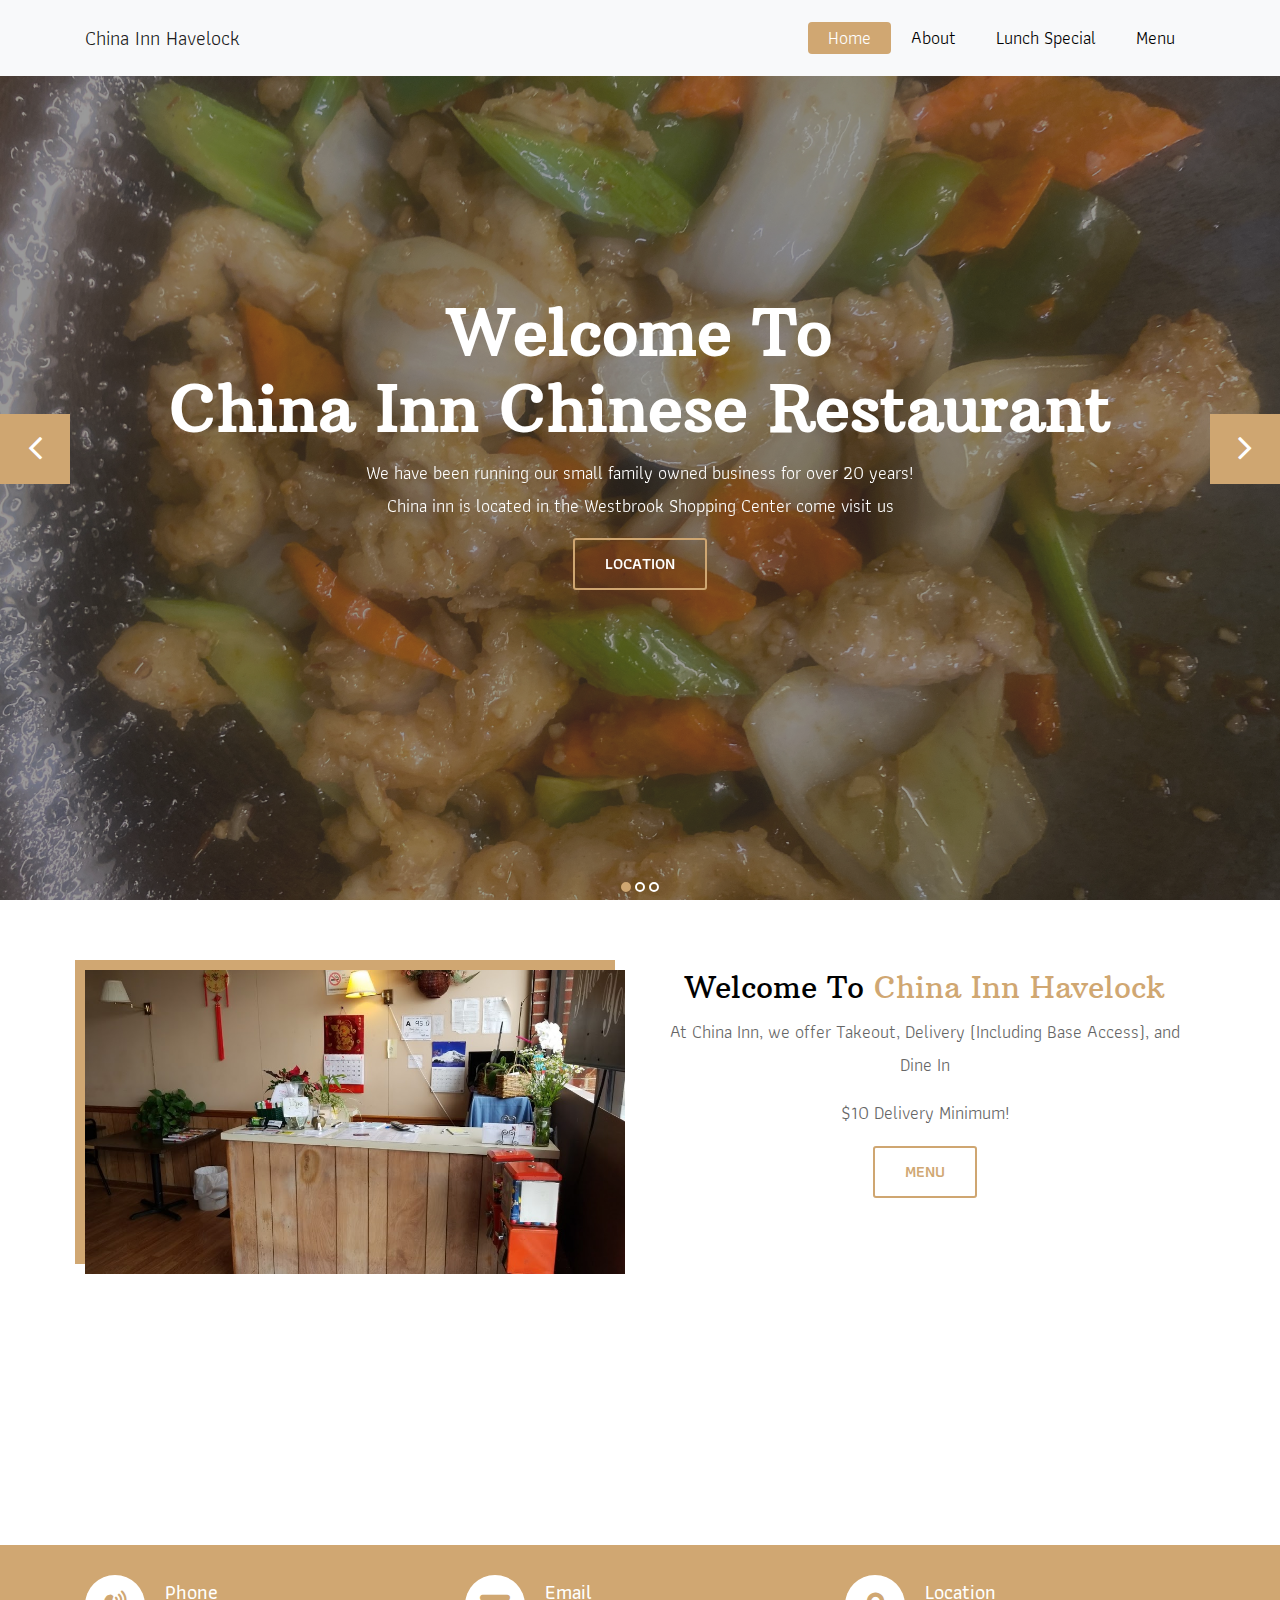
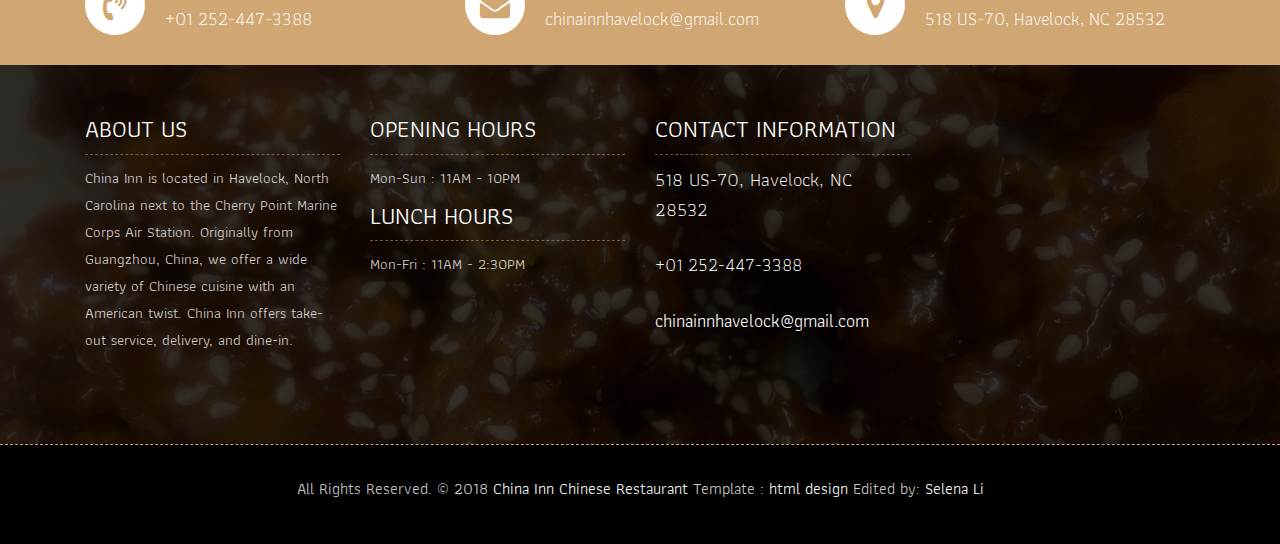
<file: chinainnrestaurant/index.html>
<!DOCTYPE html>
<html lang="en">
<!-- Basic -->

<head>
	<meta charset="utf-8">
	<meta http-equiv="X-UA-Compatible" content="IE=edge">

	<!-- Mobile Metas -->
	<meta name="viewport" content="width=device-width, initial-scale=1">

	<!-- Site Metas -->
	<title>China Inn Chinese Restaurant</title>
	<meta name="keywords" content="">
	<meta name="description" content="">
	<meta name="author" content="">

	<!-- Site Icons -->
	<link rel="shortcut icon" href="images/favicon.ico" type="image/x-icon">
	<link rel="apple-touch-icon" href="images/apple-touch-icon.png">

	<!-- Bootstrap CSS -->
	<link rel="stylesheet" href="css/bootstrap.min.css">
	<!-- Site CSS -->
	<link rel="stylesheet" href="css/style.css">
	<!-- Responsive CSS -->
	<link rel="stylesheet" href="css/responsive.css">
	<!-- Custom CSS -->
	<link rel="stylesheet" href="css/custom.css">

	<!--[if lt IE 9]>
      <script src="https://oss.maxcdn.com/libs/html5shiv/3.7.0/html5shiv.js"></script>
      <script src="https://oss.maxcdn.com/libs/respond.js/1.4.2/respond.min.js"></script>
    <![endif]-->

</head>

<body>
	<!-- Start header -->
	<header class="top-navbar">
		<nav class="navbar navbar-expand-lg navbar-light bg-light">
			<div class="container">
				<a class="navbar-brand" href="index.html">
					China Inn Havelock
				</a>
				<button class="navbar-toggler" type="button" data-toggle="collapse" data-target="#navbars-rs-food"
					aria-controls="navbars-rs-food" aria-expanded="false" aria-label="Toggle navigation">
					<span class="navbar-toggler-icon"></span>
				</button>
				<div class="collapse navbar-collapse" id="navbars-rs-food">
					<ul class="navbar-nav ml-auto">
						<li class="nav-item active"><a class="nav-link" href="index.html">Home</a></li>
						<li class="nav-item"><a class="nav-link" href="about.html">About</a></li>
						<li class="nav-item"><a class="nav-link" href="lunch.html">Lunch Special</a></li>
						<li class="nav-item"><a class="nav-link" href="menu.html">Menu</a></li>
					</ul>
				</div>
			</div>
		</nav>
	</header>
	<!-- End header -->

	<!-- Start slides -->
	<div id="slides" class="cover-slides">
		<ul class="slides-container">
			<li class="text-center">
				<img src="images/chickenveg.jpeg" alt="">
				<div class="container">
					<div class="row">
						<div class="col-md-12">
							<h1 class="m-b-20"><strong>Welcome To <br> China Inn Chinese Restaurant</strong></h1>
							<p class="m-b-40">We have been running our small family owned business for over 20
								years!<br>
								China inn is located in the Westbrook Shopping Center come visit us</p>
							<p><a class="btn btn-lg btn-circle btn-outline-new-white"
									href="https://goo.gl/maps/FxhSKPezm5AJtvyS7">Location</a></p>
						</div>
					</div>
				</div>
			</li>
			<li class="text-center">
				<img src="images/beefter.jpeg" alt="">
				<div class="container">
					<div class="row">
						<div class="col-md-12">
							<h1 class="m-b-20"><strong>Welcome To <br> China Inn Chinese Restaurant</strong></h1>
							<p class="m-b-40">We have been running our small family owned business for over 20
								years!<br>
								China inn is located in the Westbrook Shopping Center come visit us</p>
							<p><a class="btn btn-lg btn-circle btn-outline-new-white" href="contact.html">Contact</a>
							</p>
						</div>
					</div>
				</div>
			</li>
			<li class="text-center">
				<img src="images/szech.jpg" alt="">
				<div class="container">
					<div class="row">
						<div class="col-md-12">
							<h1 class="m-b-20"><strong>Welcome To <br> China Inn Chinese Restaurant</strong></h1>
							<p class="m-b-40">We have been running our small family owned business for over 20
								years!<br>
								China inn is located in the Westbrook Shopping Center come visit us</p>
							<p><a class="btn btn-lg btn-circle btn-outline-new-white" href="contact.html">Contact</a>
							</p>
						</div>
					</div>
				</div>
			</li>
		</ul>
		<div class="slides-navigation">
			<a href="#" class="next"><i class="fa fa-angle-right" aria-hidden="true"></i></a>
			<a href="#" class="prev"><i class="fa fa-angle-left" aria-hidden="true"></i></a>
		</div>
	</div>
	<!-- End slides -->

	<!-- Start About -->
	<div class="about-section-box">
		<div class="container">
			<div class="row">
				<div class="col-lg-6 col-md-6 col-sm-12">
					<img src="images/inside.jpg" alt="" class="img-fluid">
				</div>
				<div class="col-lg-6 col-md-6 col-sm-12 text-center">
					<div class="inner-column">
						<h1>Welcome To <span>China Inn Havelock</span></h1>
						<p>At China Inn, we offer Takeout, Delivery (Including Base Access), and Dine In</p>
						<p>$10 Delivery Minimum!</p>
						<a class="btn btn-lg btn-circle btn-outline-new-white" href="menu.html">Menu</a>
					</div>
				</div>
			</div>
		</div>
	</div>
	<!-- End About -->

	<!-- Start QT -->
	<div class="qt-box qt-background">
		<div class="container">
			<div class="row">
				<div class="col-md-8 ml-auto mr-auto text-left">

				</div>
			</div>
		</div>
	</div>
	<!-- End QT -->

	<!-- Start Contact info -->
	<div class="contact-imfo-box">
		<div class="container">
			<div class="row">
				<div class="col-md-4">
					<i class="fa fa-volume-control-phone"></i>
					<div class="overflow-hidden">
						<h4>Phone</h4>
						<p class="lead">
							+01 252-447-3388
						</p>
					</div>
				</div>
				<div class="col-md-4">
					<i class="fa fa-envelope"></i>
					<div class="overflow-hidden">
						<h4>Email</h4>
						<p class="lead">
							chinainnhavelock@gmail.com
						</p>
					</div>
				</div>
				<div class="col-md-4">
					<i class="fa fa-map-marker"></i>
					<div class="overflow-hidden">
						<h4>Location</h4>
						<p class="lead">
							518 US-70, Havelock, NC 28532
						</p>
					</div>
				</div>
			</div>
		</div>
	</div>
	<!-- End Contact info -->

	<!-- Start Footer -->
	<footer class="footer-area bg-f">
		<div class="container">
			<div class="row">
				<div class="col-lg-3 col-md-6">
					<h3>About Us</h3>
					<p>China Inn is located in Havelock, North Carolina next to the Cherry Point Marine Corps Air
						Station. Originally from Guangzhou, China, we offer a wide variety of Chinese cuisine with an
						American twist. China Inn offers take-out service, delivery, and dine-in.</p>
				</div>
				<div class="col-lg-3 col-md-6">
					<h3>Opening hours</h3>
					<p><span class="text-color">Mon-Sun :</span> 11AM - 10PM</p>
					<h3>Lunch hours</h3>
					<p><span class="text-color">Mon-Fri :</span> 11AM - 2:30PM</p>
				</div>
				<div class="col-lg-3 col-md-6">
					<h3>Contact information</h3>
					<p class="lead">518 US-70, Havelock, NC 28532</p>
					<p class="lead"><a href="#">+01 252-447-3388</a></p>
					<p><a href="#"> chinainnhavelock@gmail.com</a></p>
				</div>
				<div class="col-lg-3 col-md-6">
					<iframe
						src="https://www.google.com/maps/embed?pb=!1m18!1m12!1m3!1d3271.8321761749685!2d-76.93722688476211!3d34.910660880381116!2m3!1f0!2f0!3f0!3m2!1i1024!2i768!4f13.1!3m3!1m2!1s0x89a8c1eeabd92107%3A0x3b8f848b179dc266!2sChina%20Inn%20Chinese%20Restaurant!5e0!3m2!1sen!2sus!4v1595887601204!5m2!1sen!2sus"
						width="400" height="300" frameborder="0" style="border:0;" allowfullscreen=""
						aria-hidden="false" tabindex="0"></iframe>
				</div>
			</div>
		</div>

		<div class="copyright">
			<div class="container">
				<div class="row">
					<div class="col-lg-12">
						<p class="company-name">All Rights Reserved. &copy; 2018 <a href="#">China Inn Chinese
								Restaurant</a> Template :
							<a href="https://html.design/">html design</a> Edited by: <a
								href="https:github.com/selenali07">Selena Li</a></p>
					</div>
				</div>
			</div>
		</div>
	</footer>
	<!-- End Footer -->

	<a href="#" id="back-to-top" title="Back to top" style="display: none;">&uarr;</a>

	<!-- ALL JS FILES -->
	<script src="js/jquery-3.2.1.min.js"></script>
	<script src="js/popper.min.js"></script>
	<script src="js/bootstrap.min.js"></script>
	<!-- ALL PLUGINS -->
	<script src="js/jquery.superslides.min.js"></script>
	<script src="js/images-loded.min.js"></script>
	<script src="js/isotope.min.js"></script>
	<script src="js/baguetteBox.min.js"></script>
	<script src="js/form-validator.min.js"></script>
	<script src="js/contact-form-script.js"></script>
	<script src="js/custom.js"></script>
</body>

</html>
</file>
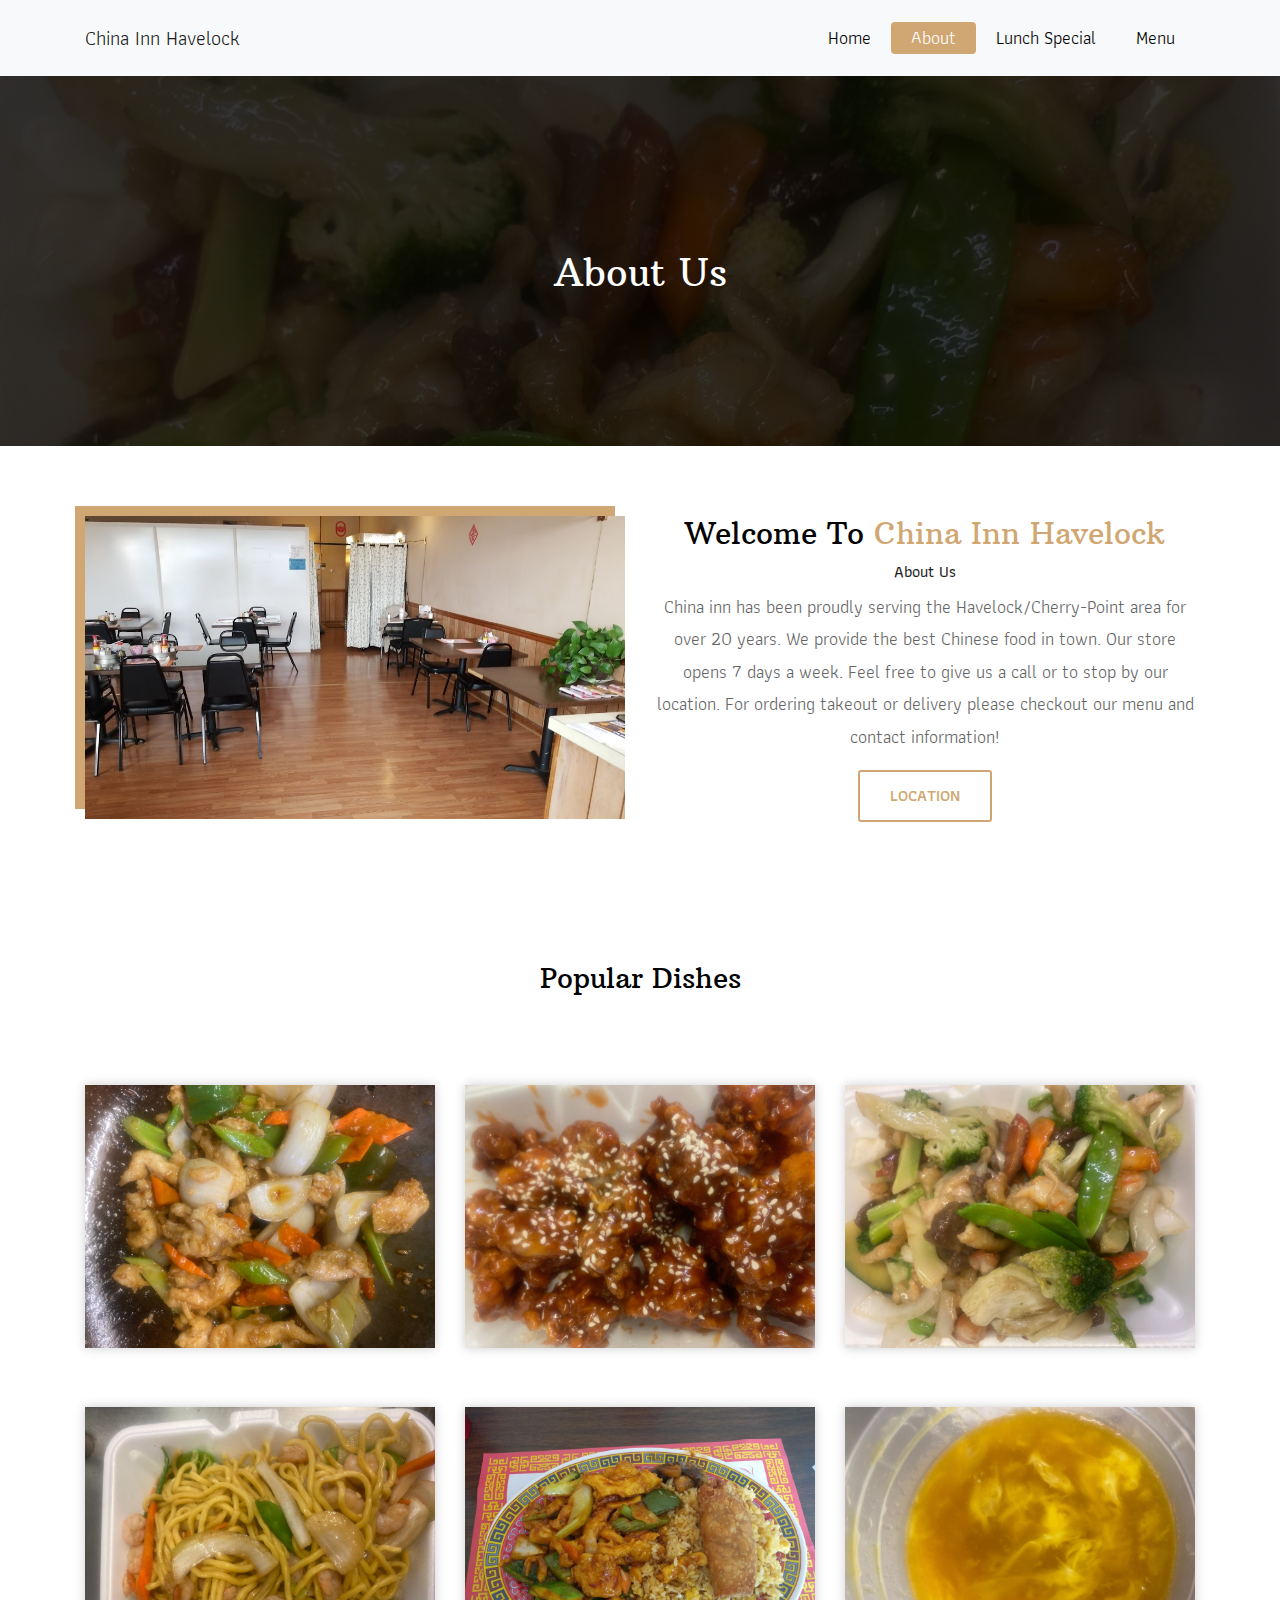
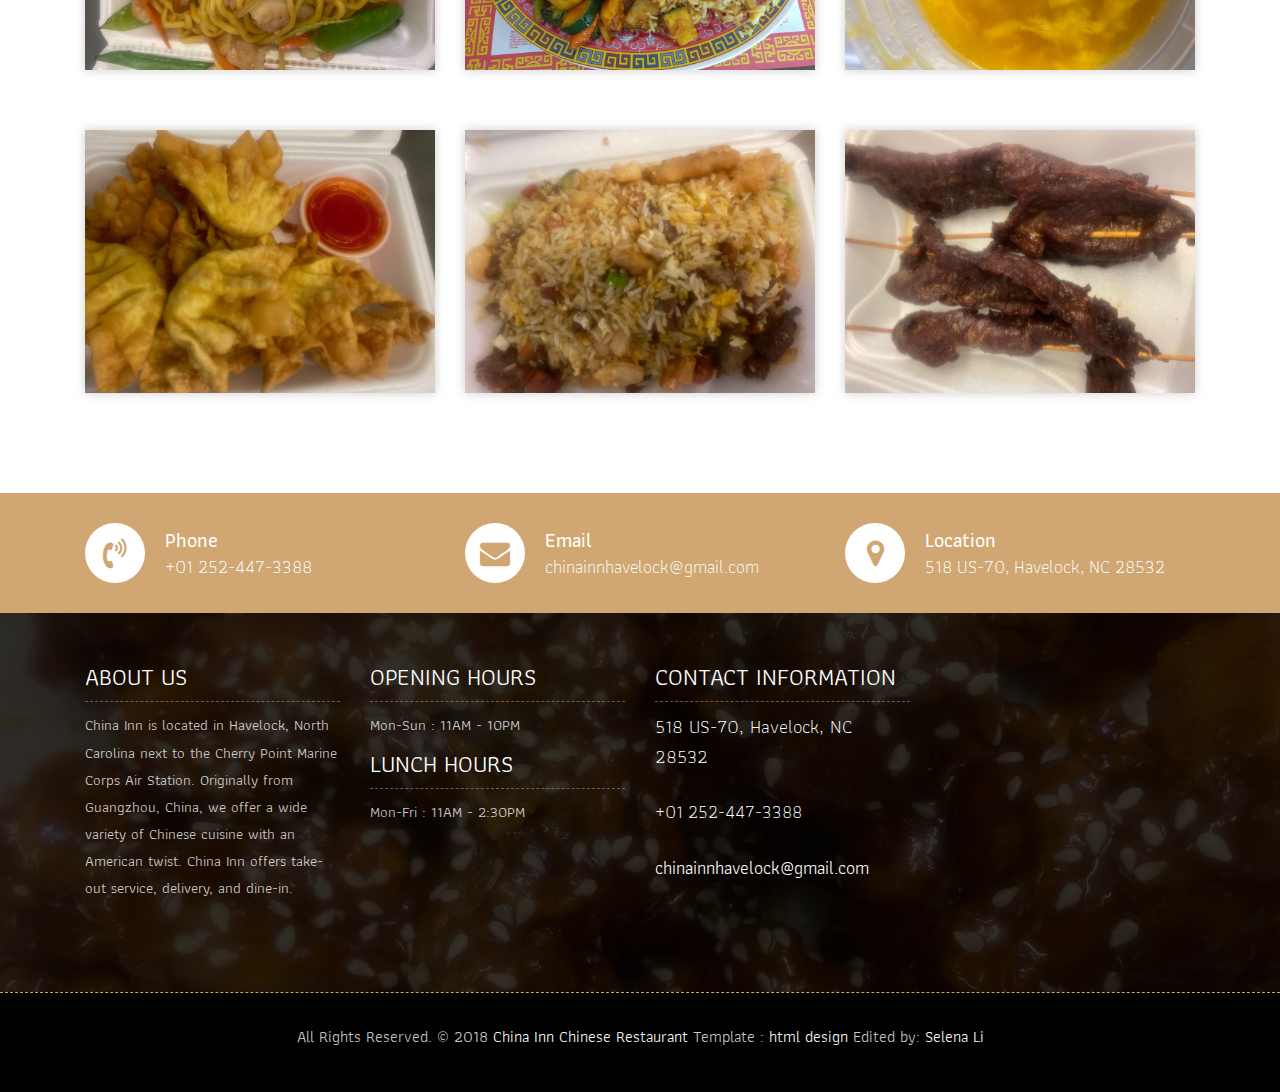
<file: chinainnrestaurant/about.html>
<!DOCTYPE html>
<html lang="en"><!-- Basic -->
<head>
	<meta charset="utf-8">
    <meta http-equiv="X-UA-Compatible" content="IE=edge">   
   
    <!-- Mobile Metas -->
    <meta name="viewport" content="width=device-width, initial-scale=1">
 
     <!-- Site Metas -->
	 <title>China Inn Chinese Restaurant</title>  
	 <meta name="keywords" content="">
    <meta name="description" content="">
    <meta name="author" content="">

    <!-- Site Icons -->
    <link rel="shortcut icon" href="images/favicon.ico" type="image/x-icon">
    <link rel="apple-touch-icon" href="images/apple-touch-icon.png">

    <!-- Bootstrap CSS -->
    <link rel="stylesheet" href="css/bootstrap.min.css">    
	<!-- Site CSS -->
    <link rel="stylesheet" href="css/style.css">    
    <!-- Responsive CSS -->
    <link rel="stylesheet" href="css/responsive.css">
    <!-- Custom CSS -->
    <link rel="stylesheet" href="css/custom.css">

    <!--[if lt IE 9]>
      <script src="https://oss.maxcdn.com/libs/html5shiv/3.7.0/html5shiv.js"></script>
      <script src="https://oss.maxcdn.com/libs/respond.js/1.4.2/respond.min.js"></script>
    <![endif]-->

</head>

<body>
	<!-- Start header -->
	<header class="top-navbar">
		<nav class="navbar navbar-expand-lg navbar-light bg-light">
			<div class="container">
				<a class="navbar-brand" href="index.html">
						China Inn Havelock
					</a>
				<button class="navbar-toggler" type="button" data-toggle="collapse" data-target="#navbars-rs-food" aria-controls="navbars-rs-food" aria-expanded="false" aria-label="Toggle navigation">
				  <span class="navbar-toggler-icon"></span>
				</button>
				<div class="collapse navbar-collapse" id="navbars-rs-food">
					<ul class="navbar-nav ml-auto">
						<li class="nav-item"><a class="nav-link" href="index.html">Home</a></li>
						<li class="nav-item active"><a class="nav-link" href="about.html">About</a></li>
						<li class="nav-item"><a class="nav-link" href="lunch.html">Lunch Special</a></li>
						<li class="nav-item"><a class="nav-link" href="menu.html">Menu</a></li>
					</ul>
				</div>
			</div>
		</nav>
	</header>
	<!-- End header -->
	
	<!-- Start header -->
	<div class="all-page-title page-breadcrumb">
		<div class="container text-center">
			<div class="row">
				<div class="col-lg-12">
					<h1>About Us</h1>
				</div>
			</div>
		</div>
	</div>
	<!-- End header -->
	
	<!-- Start About -->
	<div class="about-section-box">
		<div class="container">
			<div class="row">
				<div class="col-lg-6 col-md-6">
					<img src="images/chinainn.jpg" alt="" class="img-fluid">
				</div>
				<div class="col-lg-6 col-md-6 text-center">
					<div class="inner-column">
						<h1>Welcome To <span>China Inn Havelock</span></h1>
						<h4>About Us</h4>
						<p>China inn has been proudly serving the Havelock/Cherry-Point area for over 20 years. We provide the best Chinese food in town. Our store opens 7 days a week. Feel free to give us a call or to stop by our location. For ordering takeout or delivery please checkout our menu and contact information!</p>
						<a class="btn btn-lg btn-circle btn-outline-new-white" href="https://goo.gl/maps/FxhSKPezm5AJtvyS7">Location</a>
					</div>
				</div>
			</div>
		</div>
	</div>
	<!-- End About -->
	
	<!-- Start Menu -->
	<div class="menu-box">
		<div class="container">
			<div class="row">
				<div class="col-lg-12">
					<div class="heading-title text-center">
						<h2>Popular Dishes</h2>
					</div>
				</div>
			</div>
	
				
			<div class="row special-list">
				<div class="col-lg-4 col-md-6 special-grid drinks">
					<div class="gallery-single fix">
						<img src="images/chickenveg.jpeg" class="img-fluid" alt="Image">
						<div class="why-text">
							<h4>Chicken Vegetable</h4>
							<h5> $8.50</h5>
						</div>
					</div>
				</div>
				
				<div class="col-lg-4 col-md-6 special-grid drinks">
					<div class="gallery-single fix">
						<img src="images/seschick.jpeg" class="img-fluid" alt="Image">
						<div class="why-text">
							<h4>Sesame Chicken</h4>
							<h5> $8.50</h5>
						</div>
					</div>
				</div>
				
				<div class="col-lg-4 col-md-6 special-grid drinks">
					<div class="gallery-single fix">
						<img src="images/chopsuey.jpeg" class="img-fluid" alt="Image">
						<div class="why-text">
							<h4>House Special Chop Suey</h4>
							<h5> $8.95</h5>
						</div>
					</div>
				</div>
				
				<div class="col-lg-4 col-md-6 special-grid lunch">
					<div class="gallery-single fix">
						<img src="images/shrimplm.jpeg" class="img-fluid" alt="Image">
						<div class="why-text">
							<h4>Shrimp Lo Mein</h4>
							<h5> $8.50</h5>
						</div>
					</div>
				</div>
				
				<div class="col-lg-4 col-md-6 special-grid lunch">
					<div class="gallery-single fix">
						<img src="images/szech.jpg" class="img-fluid" alt="Image">
						<div class="why-text">
							<h4>Szechuan Chicken Combo</h4>
							<h5> $7.95</h5>
						</div>
					</div>
				</div>
				
				<div class="col-lg-4 col-md-6 special-grid lunch">
					<div class="gallery-single fix">
						<img src="images/edsoup.jpeg" class="img-fluid" alt="Image">
						<div class="why-text">
							<h4>Egg Drop Soup</h4>
							<h5> $2.25/3.95</h5>
						</div>
					</div>
				</div>
				
				<div class="col-lg-4 col-md-6 special-grid dinner">
					<div class="gallery-single fix">
						<img src="images/crabrag.jpeg" class="img-fluid" alt="Image">
						<div class="why-text">
							<h4>Crabmeat Rangoon</h4>
							<h5> $5.25</h5>
						</div>
					</div>
				</div>
				
				<div class="col-lg-4 col-md-6 special-grid dinner">
					<div class="gallery-single fix">
						<img src="images/fr.jpeg" class="img-fluid" alt="Image">
						<div class="why-text">
							<h4>House Special Fried Rice</h4>
							<h5> $5.50/$7.95</h5>
						</div>
					</div>
				</div>
				
				<div class="col-lg-4 col-md-6 special-grid dinner">
					<div class="gallery-single fix">
						<img src="images/beefter.jpeg" class="img-fluid" alt="Image">
						<div class="why-text">
							<h4>Beef Teriyaki</h4>
							<h5> $6.95</h5>
						</div>
					</div>
				</div>
				
			</div>
		</div>
	</div>
	<!-- End Menu -->

	<!-- Start Contact info -->
	<div class="contact-imfo-box">
			<div class="container">
				<div class="row">
					<div class="col-md-4">
						<i class="fa fa-volume-control-phone"></i>
						<div class="overflow-hidden">
							<h4>Phone</h4>
							<p class="lead">
								+01 252-447-3388
							</p>
						</div>
					</div>
					<div class="col-md-4">
						<i class="fa fa-envelope"></i>
						<div class="overflow-hidden">
							<h4>Email</h4>
							<p class="lead">
								chinainnhavelock@gmail.com
							</p>
						</div>
					</div>
					<div class="col-md-4">
						<i class="fa fa-map-marker"></i>
						<div class="overflow-hidden">
							<h4>Location</h4>
							<p class="lead">
								518 US-70, Havelock, NC 28532
							</p>
						</div>
					</div>
				</div>
			</div>
		</div>
		<!-- End Contact info -->
		
		<!-- Start Footer -->
		<footer class="footer-area bg-f">
			<div class="container">
				<div class="row">
					<div class="col-lg-3 col-md-6">
						<h3>About Us</h3>
						<p>China Inn is located in Havelock, North Carolina next to the Cherry Point Marine Corps Air Station. Originally from Guangzhou, China, we offer a wide variety of Chinese cuisine with an American twist. China Inn offers take-out service, delivery, and dine-in.</p>
					</div>
					<div class="col-lg-3 col-md-6">
						<h3>Opening hours</h3>
						<p><span class="text-color">Mon-Sun :</span> 11AM - 10PM</p>
						<h3>Lunch hours</h3>
						<p><span class="text-color">Mon-Fri :</span> 11AM - 2:30PM</p>
					</div>
					<div class="col-lg-3 col-md-6">
						<h3>Contact information</h3>
						<p class="lead">518 US-70, Havelock, NC 28532</p>
						<p class="lead"><a href="#">+01 252-447-3388</a></p>
						<p><a href="#"> chinainnhavelock@gmail.com</a></p>
					</div>
					<div class="col-lg-3 col-md-6">
							<iframe src="https://www.google.com/maps/embed?pb=!1m18!1m12!1m3!1d3271.8321761749685!2d-76.93722688476211!3d34.910660880381116!2m3!1f0!2f0!3f0!3m2!1i1024!2i768!4f13.1!3m3!1m2!1s0x89a8c1eeabd92107%3A0x3b8f848b179dc266!2sChina%20Inn%20Chinese%20Restaurant!5e0!3m2!1sen!2sus!4v1595887601204!5m2!1sen!2sus" width="400" height="300" frameborder="0" style="border:0;" allowfullscreen="" aria-hidden="false" tabindex="0"></iframe>
					</div>
				</div>
			</div>
			
			<div class="copyright">
				<div class="container">
					<div class="row">
						<div class="col-lg-12">
							<p class="company-name">All Rights Reserved. &copy; 2018 <a href="#">China Inn Chinese Restaurant</a> Template : 
						<a href="https://html.design/">html design</a> Edited by: <a href="https:github.com/selenali07">Selena Li</a></p>
						</div>
					</div>
				</div>
			</div>
		</footer>
	<!-- End Footer -->
	
	<a href="#" id="back-to-top" title="Back to top" style="display: none;">&uarr;</a>

	<!-- ALL JS FILES -->
	<script src="js/jquery-3.2.1.min.js"></script>
	<script src="js/popper.min.js"></script>
	<script src="js/bootstrap.min.js"></script>
    <!-- ALL PLUGINS -->
	<script src="js/jquery.superslides.min.js"></script>
	<script src="js/images-loded.min.js"></script>
	<script src="js/isotope.min.js"></script>
	<script src="js/baguetteBox.min.js"></script>
	<script src="js/form-validator.min.js"></script>
    <script src="js/contact-form-script.js"></script>
    <script src="js/custom.js"></script>
</body>
</html>
</file>
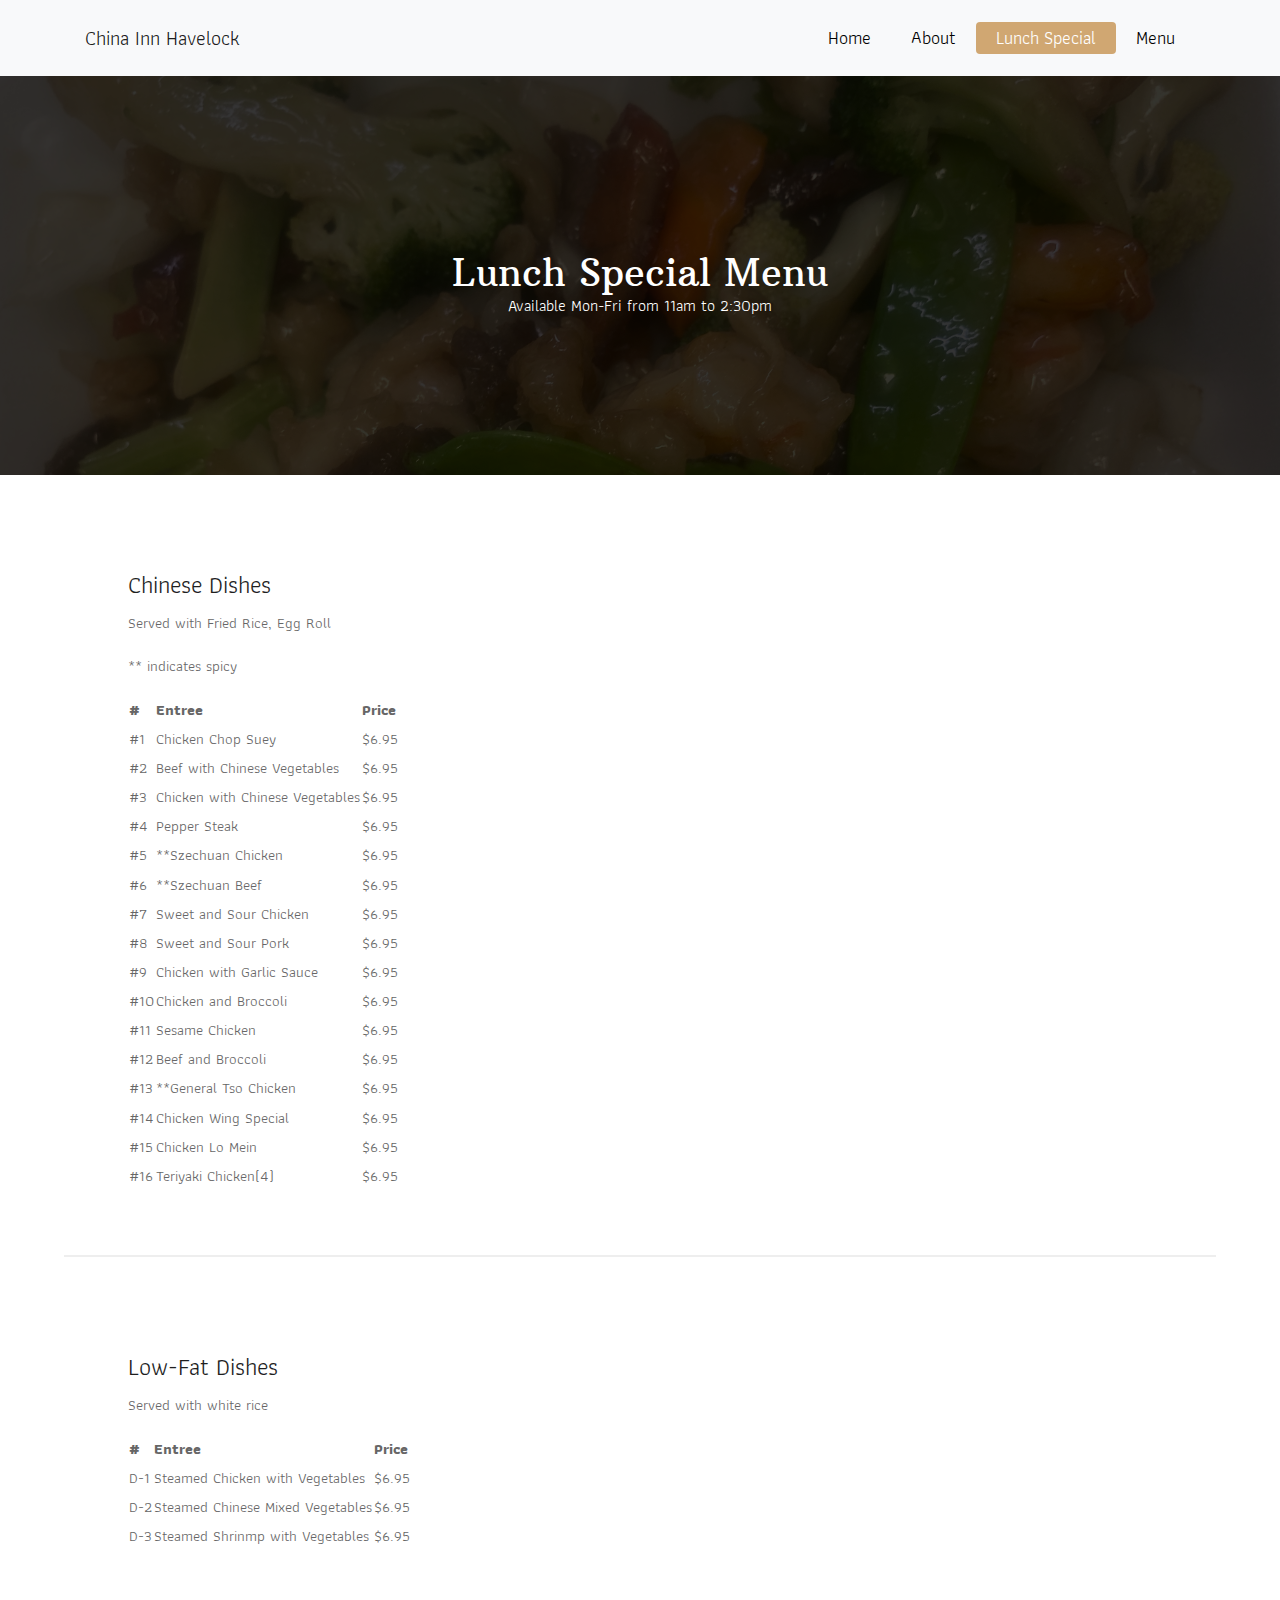
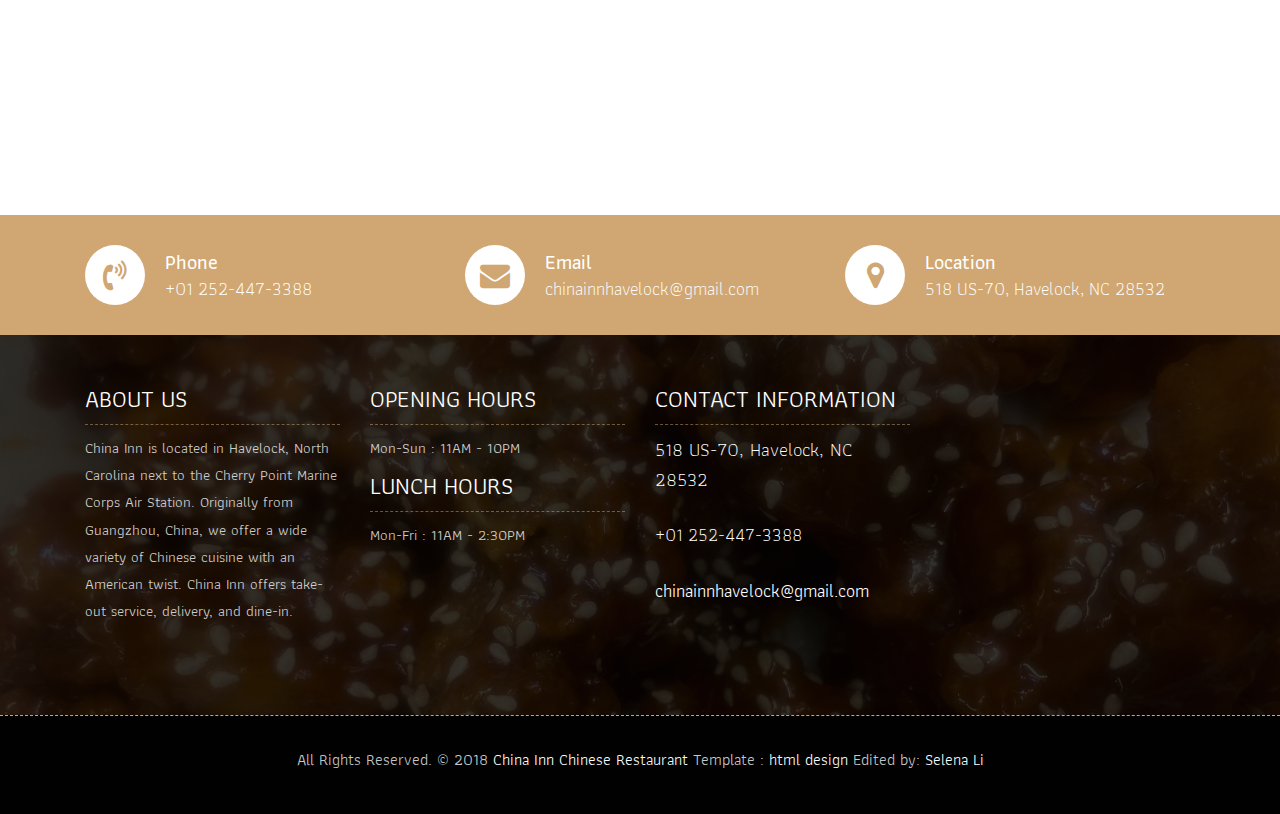
<file: chinainnrestaurant/lunch.html>
<!DOCTYPE html>
<html lang="en">
<!-- Basic -->

<head>
	<meta charset="utf-8">
	<meta http-equiv="X-UA-Compatible" content="IE=edge">

	<!-- Mobile Metas -->
	<meta name="viewport" content="width=device-width, initial-scale=1">

	<!-- Site Metas -->
    <title>China Inn Chinese Resturaunt</title>  
	<meta name="keywords" content="">
	<meta name="description" content="">
	<meta name="author" content="">

	<!-- Site Icons -->
	<link rel="shortcut icon" href="images/favicon.ico" type="image/x-icon">
	<link rel="apple-touch-icon" href="images/apple-touch-icon.png">

	<!-- Bootstrap CSS -->
	<link rel="stylesheet" href="css/bootstrap.min.css">
	<!-- Site CSS -->
	<link rel="stylesheet" href="css/style.css">
	<!-- Responsive CSS -->
	<link rel="stylesheet" href="css/responsive.css">
	<!-- Custom CSS -->
	<link rel="stylesheet" href="css/custom.css">

	<!--[if lt IE 9]>
      <script src="https://oss.maxcdn.com/libs/html5shiv/3.7.0/html5shiv.js"></script>
      <script src="https://oss.maxcdn.com/libs/respond.js/1.4.2/respond.min.js"></script>
    <![endif]-->

</head>

<body>
	<!-- Start header -->
	<header class="top-navbar">
		<nav class="navbar navbar-expand-lg navbar-light bg-light">
			<div class="container">
				<a class="navbar-brand" href="index.html">
					China Inn Havelock
				</a>
				<button class="navbar-toggler" type="button" data-toggle="collapse" data-target="#navbars-rs-food"
					aria-controls="navbars-rs-food" aria-expanded="false" aria-label="Toggle navigation">
					<span class="navbar-toggler-icon"></span>
				</button>
				<div class="collapse navbar-collapse" id="navbars-rs-food">
					<ul class="navbar-nav ml-auto">
						<li class="nav-item"><a class="nav-link" href="index.html">Home</a></li>
						<li class="nav-item"><a class="nav-link" href="about.html">About</a></li>
						<li class="nav-item active"><a class="nav-link" href="lunch.html">Lunch Special</a></li>
						<li class="nav-item"><a class="nav-link" href="menu.html">Menu</a></li>
					</ul>
				</div>
			</div>
		</nav>
	</header>
	<!-- End header -->

	<!-- Start All Pages -->
	<div class="all-page-title page-breadcrumb">
		<div class="container text-center">
			<div class="row">
				<div class="col-lg-12">
					<h1>Lunch Special Menu</h1>
					<h4>Available Mon-Fri from 11am to 2:30pm</h4>
				</div>
			</div>
		</div>
	</div>
	<!-- End All Pages -->

	<!-- Start Menu -->
	<div id="main">

		<!-- Post -->
		<section class="post">
			<div class="table-wrapper">
				<h1>Chinese Dishes</h1>
				<p>Served with Fried Rice, Egg Roll</p>
				<table>
					<thead>
						<tr>
							<th>#</th>
							<th>Entree</th>
							<th>Price</th>
						</tr>
					</thead>
					<tbody>
						<tr>
							<td>#1</td>
							<td> Chicken Chop Suey
							</td>
							<td> $6.95
							</td>
						</tr>
						<tr>
							<td>
								#2
							</td>
							<td>Beef with Chinese Vegetables</td>
							<td>$6.95</td>
						</tr>
						<tr>
							<td>#3</td>
							<td>
								Chicken with Chinese Vegetables
							</td>
							<td>$6.95</td>
						</tr>
						<tr>
							<td>#4</td>
							<td>
								Pepper Steak
							</td>
							<td>$6.95</td>
						</tr>
						<tr>
							<td>#5</td>
							<td>
								**Szechuan Chicken
							</td>
							<td>$6.95</td>
						</tr>
						<tr>
							<td>#6</td>
							<td>
								**Szechuan Beef
							</td>
							<td>$6.95</td>
						</tr>
						<tr>
							<td>#7</td>
							<td>
								Sweet and Sour Chicken
							</td>
							<td>$6.95</td>
						</tr>
						<tr>
							<td>#8</td>
							<td>
								Sweet and Sour Pork
							</td>
							<td>$6.95</td>
						</tr>
						<tr>
							<td>#9</td>
							<td>
								Chicken with Garlic Sauce
							</td>
							<td>$6.95</td>
						</tr>
						<tr>
							<td>#10</td>
							<td>
								Chicken and Broccoli
							</td>
							<td>$6.95</td>
						</tr>
						<tr>
							<td>#11</td>
							<td>
								Sesame Chicken
							</td>
							<td>$6.95</td>
						</tr>
						<tr>
							<td>#12</td>
							<td>
								Beef and Broccoli
							</td>
							<td>$6.95</td>
						</tr>
						<tr>
							<td>#13</td>
							<td>
								**General Tso Chicken
							</td>
							<td>$6.95</td>
						</tr>
						<tr>
							<td>#14</td>
							<td>
								Chicken Wing Special
							</td>
							<td>$6.95</td>
						</tr>
						<tr>
							<td>#15</td>
							<td>
								Chicken Lo Mein
							</td>
							<td>$6.95</td>
						</tr>
						<tr>
							<td>#16</td>
							<td>
								Teriyaki Chicken(4)
							</td>
							<td>$6.95</td>
						</tr>
					</tbody>
					<p>** indicates spicy</p>
				</table>
			</div>
		</section>
		<section class="post">
				<div class="table-wrapper">
					<h1>Low-Fat Dishes</h1>
					<p>Served with white rice</p>
					<table>
						<thead>
								<tr>
										<th>#</th>
										<th>Entree</th>
										<th>Price</th>
									</tr>
								</thead>
								<tbody>
									<tr>
										<td>D-1</td>
										<td> Steamed Chicken with Vegetables
										</td>
										<td> $6.95
										</td>
									</tr>
									<tr>
										<td>
											D-2
										</td>
										<td>Steamed Chinese Mixed Vegetables</td>
										<td>$6.95</td>
									</tr>
									<tr>
										<td>D-3</td>
										<td>
											Steamed Shrinmp with Vegetables
										</td>
										<td>$6.95</td>
									</tr>
							</thead>
							</table>
							</div>
							</section>

	</div>
	<!-- End Menu -->

	<!-- Start QT -->
	<div class="qt-box qt-background">
		<div class="container">
			<div class="row">

			</div>
		</div>
	</div>
	<!-- End QT -->

	<!-- Start Contact info -->
	<div class="contact-imfo-box">
		<div class="container">
			<div class="row">
				<div class="col-md-4">
					<i class="fa fa-volume-control-phone"></i>
					<div class="overflow-hidden">
						<h4>Phone</h4>
						<p class="lead">
							+01 252-447-3388
						</p>
					</div>
				</div>
				<div class="col-md-4">
					<i class="fa fa-envelope"></i>
					<div class="overflow-hidden">
						<h4>Email</h4>
						<p class="lead">
							chinainnhavelock@gmail.com
						</p>
					</div>
				</div>
				<div class="col-md-4">
					<i class="fa fa-map-marker"></i>
					<div class="overflow-hidden">
						<h4>Location</h4>
						<p class="lead">
							518 US-70, Havelock, NC 28532
						</p>
					</div>
				</div>
			</div>
		</div>
	</div>
	<!-- End Contact info -->

	<!-- Start Footer -->
	<footer class="footer-area bg-f">
		<div class="container">
			<div class="row">
				<div class="col-lg-3 col-md-6">
					<h3>About Us</h3>
					<p>China Inn is located in Havelock, North Carolina next to the Cherry Point Marine Corps Air Station. Originally from Guangzhou, China, we offer a wide variety of Chinese cuisine with an American twist. China Inn offers take-out service, delivery, and dine-in.</p>
				</div>
				<div class="col-lg-3 col-md-6">
					<h3>Opening hours</h3>
					<p><span class="text-color">Mon-Sun :</span> 11AM - 10PM</p>
					<h3>Lunch hours</h3>
					<p><span class="text-color">Mon-Fri :</span> 11AM - 2:30PM</p>
				</div>
				<div class="col-lg-3 col-md-6">
					<h3>Contact information</h3>
					<p class="lead">518 US-70, Havelock, NC 28532</p>
					<p class="lead"><a href="#">+01 252-447-3388</a></p>
					<p><a href="#"> chinainnhavelock@gmail.com</a></p>
				</div>
				<div class="col-lg-3 col-md-6">
					<iframe
						src="https://www.google.com/maps/embed?pb=!1m18!1m12!1m3!1d3271.8321761749685!2d-76.93722688476211!3d34.910660880381116!2m3!1f0!2f0!3f0!3m2!1i1024!2i768!4f13.1!3m3!1m2!1s0x89a8c1eeabd92107%3A0x3b8f848b179dc266!2sChina%20Inn%20Chinese%20Restaurant!5e0!3m2!1sen!2sus!4v1595887601204!5m2!1sen!2sus"
						width="400" height="300" frameborder="0" style="border:0;" allowfullscreen=""
						aria-hidden="false" tabindex="0"></iframe>
				</div>
			</div>
		</div>

		<div class="copyright">
			<div class="container">
				<div class="row">
					<div class="col-lg-12">
						<p class="company-name">All Rights Reserved. &copy; 2018 <a href="#">China Inn Chinese
								Restaurant</a> Template :
							<a href="https://html.design/">html design</a> Edited by: <a
								href="https:github.com/selenali07">Selena Li</a></p>
					</div>
				</div>
			</div>
		</div>
	</footer>
	<!-- End Footer -->

	<a href="#" id="back-to-top" title="Back to top" style="display: none;">&uarr;</a>

	<!-- ALL JS FILES -->
	<script src="js/jquery-3.2.1.min.js"></script>
	<script src="js/popper.min.js"></script>
	<script src="js/bootstrap.min.js"></script>
	<!-- ALL PLUGINS -->
	<script src="js/jquery.superslides.min.js"></script>
	<script src="js/images-loded.min.js"></script>
	<script src="js/isotope.min.js"></script>
	<script src="js/baguetteBox.min.js"></script>
	<script src="js/form-validator.min.js"></script>
	<script src="js/contact-form-script.js"></script>
	<script src="js/custom.js"></script>
</body>

</html>
</file>
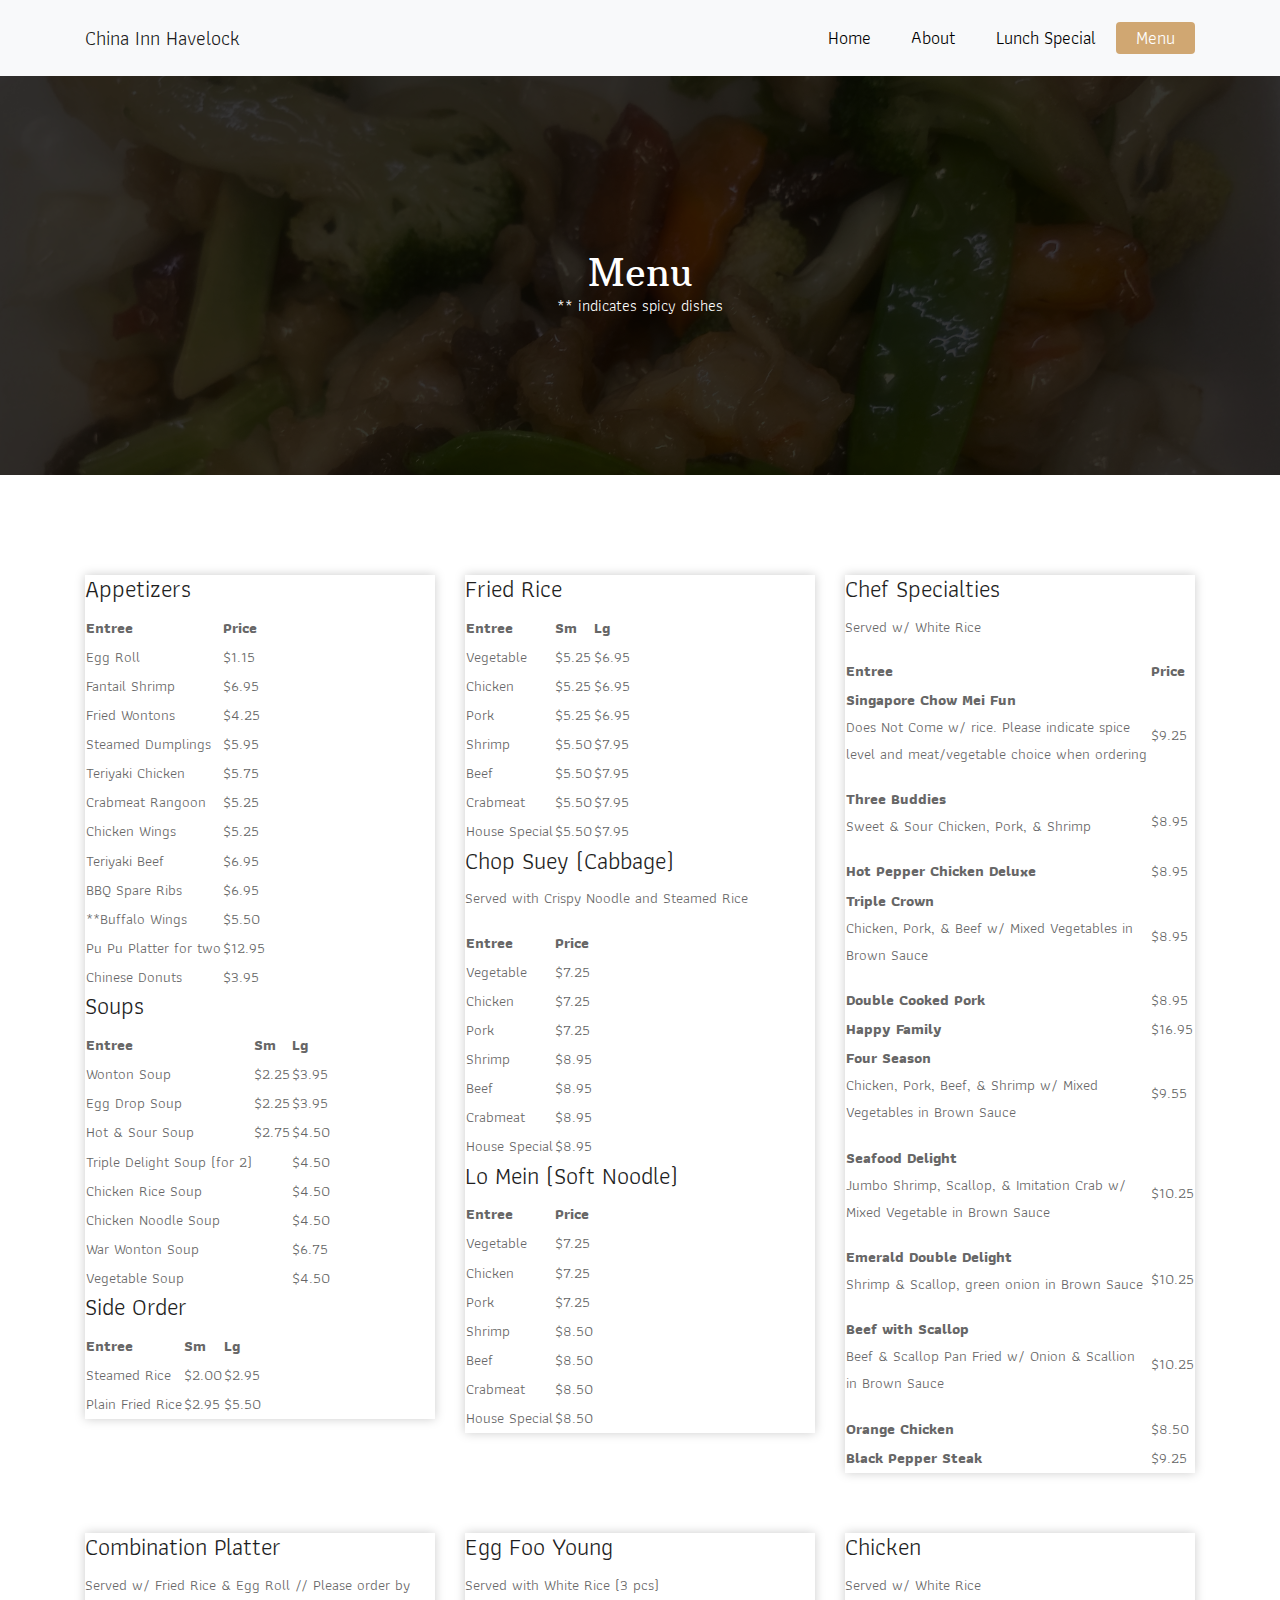
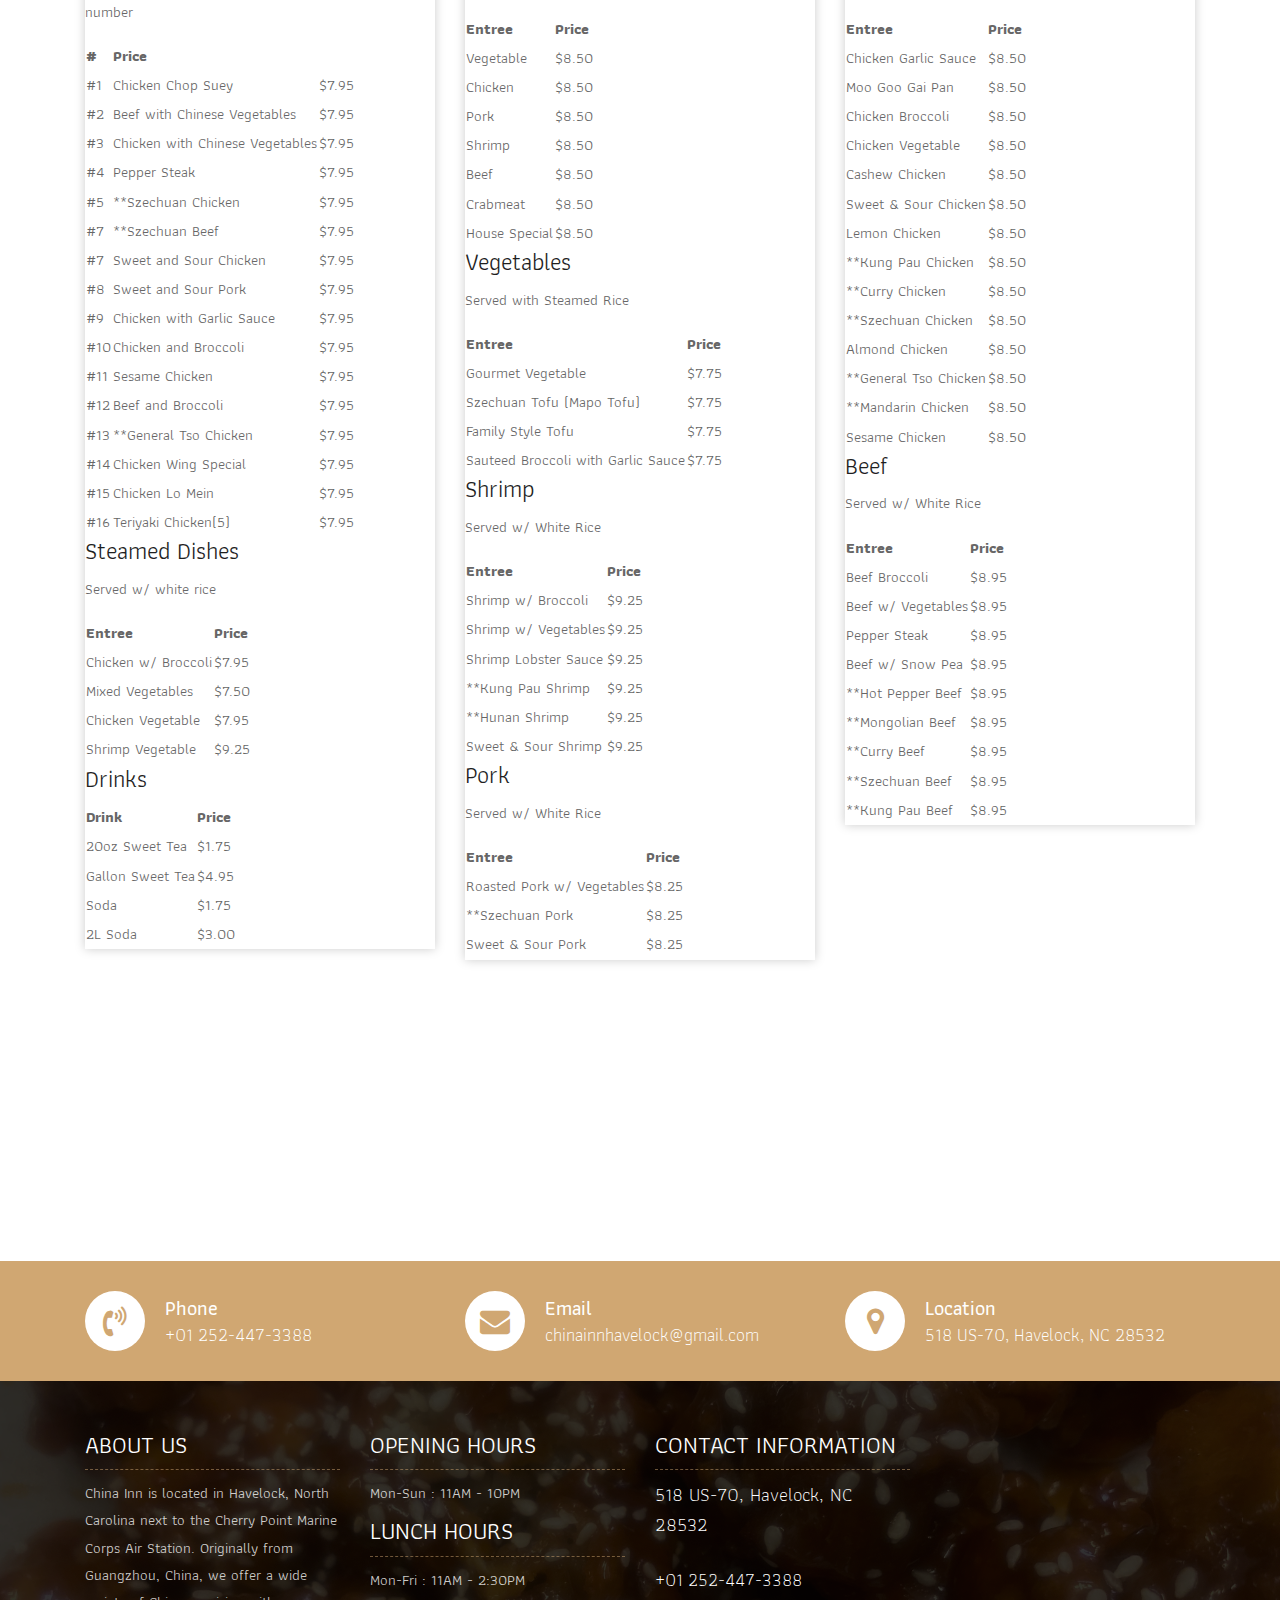
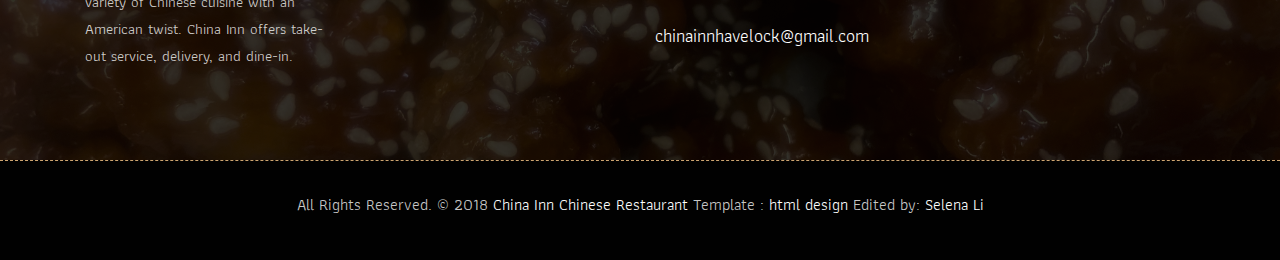
<file: chinainnrestaurant/menu.html>
<!DOCTYPE html>
<html lang="en">
<!-- Basic -->

<head>
    <meta charset="utf-8">
    <meta http-equiv="X-UA-Compatible" content="IE=edge">

    <!-- Mobile Metas -->
    <meta name="viewport" content="width=device-width, initial-scale=1">

    <!-- Site Metas -->
    <title>China Inn Chinese Restaurant</title>  
    <meta name="keywords" content="">
    <meta name="description" content="">
    <meta name="author" content="">

    <!-- Site Icons -->
    <link rel="shortcut icon" href="images/favicon.ico" type="image/x-icon">
    <link rel="apple-touch-icon" href="images/apple-touch-icon.png">

    <!-- Bootstrap CSS -->
    <link rel="stylesheet" href="css/bootstrap.min.css">
    <!-- Site CSS -->
    <link rel="stylesheet" href="css/style.css">
    <!-- Responsive CSS -->
    <link rel="stylesheet" href="css/responsive.css">
    <!-- Custom CSS -->
    <link rel="stylesheet" href="css/custom.css">

    <!--[if lt IE 9]>
      <script src="https://oss.maxcdn.com/libs/html5shiv/3.7.0/html5shiv.js"></script>
      <script src="https://oss.maxcdn.com/libs/respond.js/1.4.2/respond.min.js"></script>
    <![endif]-->

</head>

<body>
    <!-- Start header -->
    <header class="top-navbar">
        <nav class="navbar navbar-expand-lg navbar-light bg-light">
            <div class="container">
                <a class="navbar-brand" href="index.html">
                        China Inn Havelock
                    </a>
                <button class="navbar-toggler" type="button" data-toggle="collapse" data-target="#navbars-rs-food"
                    aria-controls="navbars-rs-food" aria-expanded="false" aria-label="Toggle navigation">
                    <span class="navbar-toggler-icon"></span>
                </button>
                <div class="collapse navbar-collapse" id="navbars-rs-food">
                    <ul class="navbar-nav ml-auto">
                        <li class="nav-item"><a class="nav-link" href="index.html">Home</a></li>
                        <li class="nav-item"><a class="nav-link" href="about.html">About</a></li>
                        <li class="nav-item"><a class="nav-link" href="lunch.html">Lunch Special</a></li>
                        <li class="nav-item active"><a class="nav-link" href="menu.html">Menu</a></li>
                    </ul>
                </div>
            </div>
        </nav>
    </header>
    <!-- End header -->

    <!-- Start All Pages -->
    <div class="all-page-title page-breadcrumb">
        <div class="container text-center">
            <div class="row">
                <div class="col-lg-12">
                    <h1>Menu</h1>
                    <h4>** indicates spicy dishes</h4>
                </div>
            </div>
        </div>
    </div>
    <!-- End All Pages -->
    <div class="menu-box">
        <div class="container">
            <!-- Start Menu -->
            <div class="row special-list">
                <div class="col-lg-4 col-md-6 special-grid dinner">
                    <div class="gallery-single fix">
                        <section class="post">
                            <div class="table-wrapper">
                                <h1>Appetizers</h1>
                                <table>
                                    <thead>
                                        <tr>
                                            <th>Entree</th>
                                            <th>Price</th>
                                        </tr>
                                    </thead>
                                    <tbody>
                                        <tr>
                                            <td> Egg Roll
                                            </td>
                                            <td> $1.15
                                            </td>
                                        </tr>
                                        <tr>
                                            <td> Fantail Shrimp
                                            </td>
                                            <td> $6.95
                                            </td>
                                        </tr>
                                        <tr>
                                            <td> Fried Wontons
                                            </td>
                                            <td> $4.25
                                            </td>
                                        </tr>
                                        <tr>
                                            <td> Steamed Dumplings
                                            </td>
                                            <td> $5.95
                                            </td>
                                        </tr>
                                        <tr>
                                        <td> Teriyaki Chicken
                                        </td>
                                        <td> $5.75
                                        </td>
                                        </tr>
                                        <tr>
                                        <td> Crabmeat Rangoon
                                        </td>
                                        <td> $5.25
                                        </td>
                                        </tr>
                                        <tr>
                                        <td> Chicken Wings
                                        </td>
                                        <td> $5.25
                                        </td>
                                        </tr>
                                        <tr>
                                        <td> Teriyaki Beef
                                        </td>
                                        <td> $6.95
                                        </td>
                                        </tr>
                                        <tr>
                                        <td> BBQ Spare Ribs
                                        </td>
                                        <td> $6.95
                                        </td>
                                        </tr>
                                        <tr>
                                        <td> **Buffalo Wings
                                        </td>
                                        <td> $5.50
                                        </td>
                                        </tr>
                                        <tr>
                                        <td> Pu Pu Platter for two
                                        </td>
                                        <td> $12.95
                                        </td>
                                        </tr>
                                        <tr>
                                        <td> Chinese Donuts
                                        </td>
                                        <td> $3.95
                                        </td>
                                        </tr>
                                </table>
                                <h1>Soups</h1>
                                <table>
                                    <thead>
                                        <tr>
                                            <th>Entree</th>
                                            <th>Sm</th>
                                            <th>Lg</th>
                                        </tr>
                                    </thead>
                                    <tbody>
                                        <tr>
                                            <td> Wonton Soup
                                            </td>
                                            <td> $2.25
                                            </td>
                                            <td>$3.95</td>
                                        </tr>
                                        <tr>
                                            <td> Egg Drop Soup
                                            </td>
                                            <td> $2.25
                                            </td>
                                            <td>$3.95</td>
                                        </tr>
                                        <tr>
                                            <td> Hot & Sour Soup
                                            </td>
                                            <td> $2.75
                                            </td>
                                            <td>$4.50</td>
                                        </tr>
                                        <tr>
                                            <td> Triple Delight Soup (for 2)
                                            </td>
                                            <td>
                                            </td>
                                            <td>$4.50</td>
                                        </tr>
                                        <tr>
                                            <td> Chicken Rice Soup
                                            </td>
                                            <td>
                                            </td>
                                            <td>$4.50</td>
                                        </tr>
                                        <tr>
                                            <td> Chicken Noodle Soup
                                            </td>
                                            <td>
                                            </td>
                                            <td>$4.50</td>
                                        </tr>
                                        <tr>
                                                <td> War Wonton Soup
                                                </td>
                                                <td> 
                                                </td>
                                                <td>$6.75</td>
                                            </tr>
                                        <tr>
                                                <td> Vegetable Soup
                                                </td>
                                                <td> 
                                                </td>
                                                <td>$4.50</td>
                                            </tr>
                                            
                                </table>
                                <h1>Side Order</h1>
                                <table>
                                        <thead>
                                            <tr>
                                                <th>Entree</th>
                                                <th>Sm</th>
                                                <th>Lg</th>
                                            </tr>
                                        </thead>
                                        <tbody>
                                            <tr>
                                                <td> Steamed Rice
                                                </td>
                                                <td> $2.00
                                                </td>
                                                <td>$2.95</td>
                                            </tr>
                                            <tr>
                                                <td> Plain Fried Rice
                                                </td>
                                               
                                                <td>$2.95</td> <td> $5.50
                                                </td>
                                            </tr>
                        
                                    </table>
                            </div>
                        </section>
                    </div>
                </div>
                <div class="col-lg-4 col-md-6 special-grid dinner">
                    <div class="gallery-single fix">
                        <section class="post">
                            <div class="table-wrapper">
                                <h1>Fried Rice</h1>
                                <table>
                                        <thead>
                                            <tr>
                                                <th>Entree</th>
                                                <th>Sm</th>
                                                <th>Lg</th>
                                            </tr>
                                        </thead>
                                        <tbody>
                                            <tr>
                                                <td> Vegetable
                                                </td>
                                                <td> $5.25
                                                </td>
                                                <td>$6.95</td>
                                            </tr>
                                            <tr>
                                                <td> Chicken
                                                </td>
                                                <td> $5.25
                                                </td>
                                                <td>$6.95</td>
                                            </tr>
                                            <tr>
                                                <td> Pork
                                                </td>
                                                <td> $5.25
                                                </td>
                                                <td>$6.95</td>
                                            </tr>
                                            <tr>
                                                <td> Shrimp
                                                </td>
                                                <td> $5.50
                                                </td>
                                                <td>$7.95</td>
                                            </tr>
                                            <tr>
                                                <td> Beef
                                                </td>
                                                <td>
                                                    $5.50
                                                </td>
                                                <td>$7.95</td>
                                            </tr>
                                            <tr>
                                                <td> Crabmeat
                                                </td>
                                                <td> $5.50
                                                </td>
                                                <td>$7.95</td>
                                            </tr>
                                            <tr>
                                                    <td>House Special
                                                    </td>
                                                    <td> $5.50
                                                    </td>
                                                    <td>$7.95</td>
                                                </tr>
                                    </table>
                                    <h1>Chop Suey (Cabbage)</h1>
                                    <p>Served with Crispy Noodle and Steamed Rice</p>
                                    <table>
                                            <thead>
                                                <tr>
                                                    <th>Entree</th>
                                                    <th>Price</th>
                                                </tr>
                                            </thead>
                                            <tbody>
                                                <tr>
                                                    <td> Vegetable
                                                    </td>
                                                    <td> $7.25

                                                </tr>
                                                <tr>
                                                    <td> Chicken
                                                    </td>
                                                    <td> $7.25
                                                    </td>
                                                </tr>
                                                <tr>
                                                    <td> Pork
                                                    </td>
                                                    <td> $7.25
                                                    </td>
                                                </tr>
                                                <tr>
                                                    <td> Shrimp
                                                    </td>
                                                    <td> $8.95
                                                    </td>
                                                </tr>
                                                <tr>
                                                    <td> Beef
                                                    </td>
                                                    <td>
                                                        $8.95
                                                    </td>
                                                </tr>
                                                <tr>
                                                    <td> Crabmeat
                                                    </td>
                                                    <td> $8.95
                                                    </td>
                                                </tr>
                                                <tr>
                                                        <td>House Special
                                                        </td>
                                                        <td> $8.95
                                                        </td>
                                                    </tr>
                                        </table>
                                    <h1>Lo Mein (Soft Noodle)</h1>
                                    <table>
                                            <thead>
                                                <tr>
                                                    <th>Entree</th>
                                                    <th>Price</th>
                                                </tr>
                                            </thead>
                                            <tbody>
                                                <tr>
                                                    <td> Vegetable
                                                    </td>
                                                    <td> $7.25

                                                </tr>
                                                <tr>
                                                    <td> Chicken
                                                    </td>
                                                    <td> $7.25
                                                    </td>
                                                </tr>
                                                <tr>
                                                    <td> Pork
                                                    </td>
                                                    <td> $7.25
                                                    </td>
                                                </tr>
                                                <tr>
                                                    <td> Shrimp
                                                    </td>
                                                    <td> $8.50
                                                    </td>
                                                </tr>
                                                <tr>
                                                    <td> Beef
                                                    </td>
                                                    <td>
                                                        $8.50
                                                    </td>
                                                </tr>
                                                <tr>
                                                    <td> Crabmeat
                                                    </td>
                                                    <td> $8.50
                                                    </td>
                                                </tr>
                                                <tr>
                                                        <td>House Special
                                                        </td>
                                                        <td> $8.50
                                                        </td>
                                                    </tr>
                                        </table>
                            </div>
                        </section>
                    </div>
                </div>
                <div class="col-lg-4 col-md-6 special-grid dinner">
                        <div class="gallery-single fix">
                            <section class="post">
                                <div class="table-wrapper">
                                    <h1>Chef Specialties</h1>
                                    <p>Served w/ White Rice</p>
                                    <table>
                                            <thead>
                                                <tr>
                                                    <th>Entree</th>
                                                    <th>Price</th>
                                                </tr>
                                            </thead>
                                            <tbody>
                                                <tr>
                                                    <td><b>Singapore Chow Mei Fun</b>
                                                            <p>Does Not Come w/ rice. Please indicate spice level and meat/vegetable choice when ordering</p>
                                                    </td>
                                                    <td> $9.25
                                                    </td>
                                                </tr>
                                                <tr>
                                                    <td> <b>Three Buddies</b>
                                                        <p>Sweet & Sour Chicken, Pork, & Shrimp</p>
                                                    </td>
                                                    <td> $8.95
                                                    </td>
                                                </tr>
                                                <tr>
                                                    <td> <b>Hot Pepper Chicken Deluxe</b>
                                                    </td>
                                                    <td>$8.95</td>
                                                </tr>
                                                <tr>
                                                    <td> <b>Triple Crown</b>
                                                        <p>Chicken, Pork, & Beef w/ Mixed Vegetables in Brown Sauce</p>
                                                    </td>
                                                    <td>$8.95</td>
                                                </tr>
                                                <tr>
                                                    <td> <b>Double Cooked Pork</b>
                                                    </td>
                                                    <td>$8.95</td>
                                                </tr>
                                                <tr>
                                                    <td> <b>Happy Family</b>
                                                    </td>
                                                    <td>$16.95</td>
                                                </tr>
                                                <tr>
                                                        <td><b>Four Season</b>
                                                            <p>Chicken, Pork, Beef, & Shrimp w/ Mixed Vegetables in Brown Sauce</p>
                                                        </td>
                                                
                                                        <td>$9.55</td>
                                                    </tr>
                                                    <tr>
                                                        <td><b>Seafood Delight</b>
                                                        <p>Jumbo Shrimp, Scallop, & Imitation Crab w/ Mixed Vegetable in Brown Sauce</p></td>
                                                    <td>$10.25</td>
                                                    </tr>
                                                    <tr>
                                                            <td><b>Emerald Double Delight</b>
                                                            <p>Shrimp & Scallop, green onion in Brown Sauce</p></td>
                                                        <td>$10.25</td>
                                                        </tr>
                                                    <tr>
                                                            <td><b>Beef with Scallop</b>
                                                            <p>Beef & Scallop Pan Fried w/ Onion & Scallion in Brown Sauce</p></td>
                                                        <td>$10.25</td>
                                                        </tr>
                                                        <tr>
                                                                <td><b>Orange Chicken</b>
                                                            <td>$8.50</td>
                                                            </tr>
                                                            <tr><td><b>Black Pepper Steak</b></td>
                                                            <td>$9.25</td></tr>
                                                            </tbody>
                                        </table> 
                                </div>
                            </section>
                        </div>
                    </div>
                </div>
                <div class="row special-list">
                        <div class="col-lg-4 col-md-6 special-grid dinner">
                            <div class="gallery-single fix">
                                <section class="post">
                                    <div class="table-wrapper">
                                        <h1>Combination Platter</h1>
                                        <p>Served w/ Fried Rice & Egg Roll // Please order by number</p>
                                        <table>
                                            <thead>
                                                <tr>
                                                    <th>#</th>
                                                    <th>Price</th>
                                                </tr>
                                            </thead>
                                            <tbody>
                                                    <tr>
                                                            <td>#1</td>
                                                            <td> Chicken Chop Suey
                                                            </td>
                                                            <td> $7.95
                                                            </td>
                                                        </tr>
                                                        <tr>
                                                            <td>
                                                                #2
                                                            </td>
                                                            <td>Beef with Chinese Vegetables</td>
                                                            <td>$7.95</td>
                                                        </tr>
                                                        <tr>
                                                            <td>#3</td>
                                                            <td>
                                                                Chicken with Chinese Vegetables
                                                            </td>
                                                            <td>$7.95</td>
                                                        </tr>
                                                        <tr>
                                                            <td>#4</td>
                                                            <td>
                                                                Pepper Steak
                                                            </td>
                                                            <td>$7.95</td>
                                                        </tr>
                                                        <tr>
                                                            <td>#5</td>
                                                            <td>
                                                                **Szechuan Chicken
                                                            </td>
                                                            <td>$7.95</td>
                                                        </tr>
                                                        <tr>
                                                            <td>#7</td>
                                                            <td>
                                                                **Szechuan Beef
                                                            </td>
                                                            <td>$7.95</td>
                                                        </tr>
                                                        <tr>
                                                            <td>#7</td>
                                                            <td>
                                                                Sweet and Sour Chicken
                                                            </td>
                                                            <td>$7.95</td>
                                                        </tr>
                                                        <tr>
                                                            <td>#8</td>
                                                            <td>
                                                                Sweet and Sour Pork
                                                            </td>
                                                            <td>$7.95</td>
                                                        </tr>
                                                        <tr>
                                                            <td>#9</td>
                                                            <td>
                                                                Chicken with Garlic Sauce
                                                            </td>
                                                            <td>$7.95</td>
                                                        </tr>
                                                        <tr>
                                                            <td>#10</td>
                                                            <td>
                                                                Chicken and Broccoli
                                                            </td>
                                                            <td>$7.95</td>
                                                        </tr>
                                                        <tr>
                                                            <td>#11</td>
                                                            <td>
                                                                Sesame Chicken
                                                            </td>
                                                            <td>$7.95</td>
                                                        </tr>
                                                        <tr>
                                                            <td>#12</td>
                                                            <td>
                                                                Beef and Broccoli
                                                            </td>
                                                            <td>$7.95</td>
                                                        </tr>
                                                        <tr>
                                                            <td>#13</td>
                                                            <td>
                                                                **General Tso Chicken
                                                            </td>
                                                            <td>$7.95</td>
                                                        </tr>
                                                        <tr>
                                                            <td>#14</td>
                                                            <td>
                                                                Chicken Wing Special
                                                            </td>
                                                            <td>$7.95</td>
                                                        </tr>
                                                        <tr>
                                                            <td>#15</td>
                                                            <td>
                                                                Chicken Lo Mein
                                                            </td>
                                                            <td>$7.95</td>
                                                        </tr>
                                                        <tr>
                                                            <td>#16</td>
                                                            <td>
                                                                Teriyaki Chicken(5)
                                                            </td>
                                                            <td>$7.95</td>
                                                        </tr>
                                                    </tbody>
                                        </table>
                                        <h1>Steamed Dishes</h1>
                                        <p>Served w/ white rice</p>
                                        <table>
                                            <thead>
                                                <tr>
                                                    <th>Entree</th>
                                                
                                                    <th>Price</th>
                                                </tr>
                                            </thead>
                                            <tbody>
                                                <tr>
                                                    <td> Chicken w/ Broccoli
                                                    </td>
                                                    </td>
                                                    <td>$7.95</td>
                                                </tr>
                                                <tr>
                                                    <td> Mixed Vegetables
                                                    </td>
                                                    <td> $7.50
                                                    </td>
                                                </tr>
                                                <tr>
                                                    <td> Chicken Vegetable
                                                    </td>
                                                    <td> $7.95
                                                    </td>
                                                </tr>
                                                <tr>
                                                    <td> Shrimp Vegetable
                                                    </td>
                                                    
                                                    <td>$9.25</td>
                                                </tr>
                                              
                                        </table>
                                        <h1>Drinks</h1>
                                        <table>
                                                <thead>
                                                    <tr>
                                                        <th>Drink</th>
                                                        <th>Price</th>
                                                    </tr>
                                                </thead>
                                                <tbody>
                                                    <tr>
                                                        <td> 20oz Sweet Tea
                                                        </td>
                                                        <td> $1.75
                                                        </td>
                                                    </tr>                                                    <tr><td>Gallon Sweet Tea</td><td>$4.95</td></tr>

                                                    <tr>
                                                        <td> Soda
                                                        </td>
                                                       
                                                        <td>$1.75</td>
                                                        </td>
                                                    </tr>
                                                    <tr><td>2L Soda</td><td>$3.00</td></tr>                                
                                            </table>
                                    </div>
                                </section>
                            </div>
                        </div>
                        <div class="col-lg-4 col-md-6 special-grid dinner">
                            <div class="gallery-single fix">
                                <section class="post">
                                    <div class="table-wrapper">
                                        <h1>Egg Foo Young</h1>
                                        <p>Served with White Rice (3 pcs)</p>
                                        <table>
                                                <thead>
                                                    <tr>
                                                        <th>Entree</th>
                                        
                                                        <th>Price</th>
                                                    </tr>
                                                </thead>
                                                <tbody>
                                                    <tr>
                                                        <td> Vegetable
                                                        </td>
                                                        <td> $8.50
                                                
                                                    </tr>
                                                    <tr>
                                                        <td> Chicken
                                                        </td>
                                                        
                                                        <td>$8.50</td>
                                                    </tr>
                                                    <tr>
                                                        <td> Pork
                                                        </td>
                                                        <td> $8.50
                                                        </td>
                                                    
                                                    </tr>
                                                    <tr>
                                                        <td> Shrimp
                                                        </td>
                                                        <td> $8.50
                                                        </td>
                                                    </tr>
                                                    <tr>
                                                        <td> Beef
                                                        </td>
                                                        <td>
                                                            $8.50
                                                        </td>
                                                    </tr>
                                                    <tr>
                                                        <td> Crabmeat
                                                        </td>
                                                        <td> $8.50
                                                        </td>
                                                    </tr>
                                                    <tr>
                                                            <td>House Special
                                                            </td>
                                                            <td> $8.50
                                                            </td>
                                                        </tr>
                                            </table>
                                            <h1>Vegetables</h1>
                                            <p>Served with Steamed Rice</p>
                                            <table>
                                                    <thead>
                                                        <tr>
                                                            <th>Entree</th>
                                                            <th>Price</th>
                                                        </tr>
                                                    </thead>
                                                    <tbody>
                                                        <tr>
                                                            <td> Gourmet Vegetable
                                                            </td>
                                                            <td> $7.75
        
                                                        </tr>
                                                        <tr>
                                                            <td> Szechuan Tofu (Mapo Tofu)
                                                            </td>
                                                            <td> $7.75
                                                            </td>
                                                        </tr>
                                                        <tr>
                                                            <td> Family Style Tofu
                                                            </td>
                                                            <td> $7.75
                                                            </td>
                                                        </tr>
                                                        <tr>
                                                            <td> Sauteed Broccoli with Garlic Sauce
                                                            </td>
                                                            <td> $7.75
                                                            </td>
                                                        </tr>
                    
                                                </table>
                                            <h1>Shrimp</h1>
                                            <p>Served w/ White Rice</p>
                                            <table>
                                                    <thead>
                                                        <tr>
                                                            <th>Entree</th>
                                                            <th>Price</th>
                                                        </tr>
                                                    </thead>
                                                    <tbody>
                                                        <tr>
                                                            <td> Shrimp w/ Broccoli
                                                            </td>
                                                            <td> $9.25
        
                                                        </tr>
                                                        <tr>
                                                            <td> Shrimp w/ Vegetables
                                                            </td>
                                                            <td> $9.25
                                                            </td>
                                                        </tr>
                                                        <tr>
                                                            <td> Shrimp Lobster Sauce
                                                            </td>
                                                            <td> $9.25
                                                            </td>
                                                        </tr>
                                                        <tr>
                                                            <td>**Kung Pau Shrimp
                                                            </td>
                                                            <td> $9.25
                                                            </td>
                                                        </tr>
                                                        <tr>
                                                            <td> **Hunan Shrimp
                                                            </td>
                                                            <td>
                                                                $9.25
                                                            </td>
                                                        </tr>
                                                        <tr>
                                                            <td> Sweet & Sour Shrimp
                                                            </td>
                                                            <td> $9.25
                                                            </td>
                                                        </tr>
                                                </table>
                                                <h1>Pork</h1>
                                                <p>Served w/ White Rice</p>
                                            <table>
                                                    <thead>
                                                        <tr>
                                                            <th>Entree</th>
                                                            <th>Price</th>
                                                        </tr>
                                                    </thead>
                                                    <tbody>
                                                        <tr>
                                                            <td> Roasted Pork w/ Vegetables
                                                            </td>
                                                            <td> $8.25
                                                            </td>
                                                        </tr>
                                            
                                                        <tr>
                                                            <td>**Szechuan Pork
                                                            </td>
                                                            <td> $8.25
                                                            </td>
                                                        </tr>
                                                        <tr>
                                                            <td> Sweet & Sour Pork
                                                            </td>
                                                            <td> $8.25
                                                            </td>
                                                        </tr>
                                                </table>
                                    </div>
                                </section>
                            </div>
                        </div>
                        <div class="col-lg-4 col-md-6 special-grid dinner">
                                <div class="gallery-single fix">
                                    <section class="post">
                                        <div class="table-wrapper">
                                            <h1>Chicken</h1>
                                            <p>Served w/ White Rice</p>
                                            <table>
                                                    <thead>
                                                        <tr>
                                                            <th>Entree</th>
                                                            <th>Price</th>
                                                        </tr>
                                                    </thead>
                                                    <tbody>
                                                        <tr>
                                                            <td>Chicken Garlic Sauce
                                                            </td>
                                                            <td> $8.50
                                                            </td>
                                                        </tr>
                                                        <tr>
                                                            <td> Moo Goo Gai Pan
                                                            </td>
                                                            <td> $8.50
                                                            </td>
                                                        </tr>
                                                        <tr>
                                                            <td>Chicken Broccoli
                                                            </td>
                                                            <td>$8.50</td>
                                                        </tr>
                                                        <tr>
                                                            <td>Chicken Vegetable
                                                            </td>
                                                            <td>$8.50</td>
                                                        </tr>
                                                        <tr>
                                                            <td>Cashew Chicken
                                                            </td>
                                                            <td>$8.50</td>
                                                        </tr>
                                                        <tr>
                                                            <td> Sweet & Sour Chicken
                                                            </td>
                                                            <td>$8.50</td>
                                                        </tr>
                                                        <tr>
                                                                <td>Lemon Chicken
                                                             </td>
                                                        
                                                                <td>$8.50</td>
                                                            </tr>
                                                            <tr>
                                                                <td>**Kung Pau Chicken
                                                            <td>$8.50</td>
                                                            </tr>
                                                            <tr>
                                                                    <td>**Curry Chicken
                                                                <td>$8.50</td>
                                                                </tr>
                                                            <tr>
                                                                    <td>**Szechuan Chicken
                                                                <td>$8.50</td>
                                                                </tr>
                                                                <tr>
                                                                        <td>Almond Chicken
                                                                    <td>$8.50</td>
                                                                    </tr>
                                                                    <tr><td>**General Tso Chicken</td>
                                                                    <td>$8.50</td></tr>
                                                                    <tr>
                                                                            <td>**Mandarin Chicken
                                                                        <td>$8.50</td>
                                                                        </tr>
                                                                        <tr>
                                                                                <td>Sesame Chicken
                                                                            <td>$8.50</td>
                                                                            </tr>
                                                                    </tbody>
                                                </table> 
                                                <h1>Beef</h1>
                                            <p>Served w/ White Rice</p>
                                            <table>
                                                    <thead>
                                                        <tr>
                                                            <th>Entree</th>
                                                            <th>Price</th>
                                                        </tr>
                                                    </thead>
                                                    <tbody>
                                                            <td>Beef Broccoli
                                                            </td>
                                                            <td>$8.95</td>
                                                        </tr>
                                                        <tr>
                                                            <td>Beef w/ Vegetables
                                                            </td>
                                                            <td>$8.95</td>
                                                        </tr>
                                                        <tr>
                                                            <td>Pepper Steak
                                                            </td>
                                                            <td>$8.95</td>
                                                        </tr>
                                                        <tr>
                                                            <td> Beef w/ Snow Pea
                                                            </td>
                                                            <td>$8.95</td>
                                                        </tr>
                                                        <tr>
                                                                <td>**Hot Pepper Beef
                                                             </td>
                                                        
                                                                <td>$8.95</td>
                                                            </tr>
                                                            <tr>
                                                                <td>**Mongolian Beef
                                                            <td>$8.95</td>
                                                            </tr>
                                                            <tr>
                                                                    <td>**Curry Beef
                                                                <td>$8.95</td>
                                                                </tr>
                                                            <tr>
                                                                    <td>**Szechuan Beef
                                                                <td>$8.95</td>
                                                                </tr>
                                                                <tr>
                                                                        <td>**Kung Pau Beef
                                                                    <td>$8.95</td>
                                                                    </tr>
                                                        
                                                                    </tbody>
                                                </table> 
                                        </div>
                                    </section>
                                </div>
                            </div>
                        </div>
            </div>
            
        </div>
    </div>
    <!-- End Menu -->

    <!-- Start QT -->
    <div class="qt-box qt-background">
        <div class="container">
            <div class="row">
                <div class="col-md-8 ml-auto mr-auto text-left">

                </div>
            </div>
        </div>
    </div>
    <!-- End QT -->

    <!-- Start Contact info -->
    <div class="contact-imfo-box">
        <div class="container">
            <div class="row">
                <div class="col-md-4">
                    <i class="fa fa-volume-control-phone"></i>
                    <div class="overflow-hidden">
                        <h4>Phone</h4>
                        <p class="lead">
                            +01 252-447-3388
                        </p>
                    </div>
                </div>
                <div class="col-md-4">
                    <i class="fa fa-envelope"></i>
                    <div class="overflow-hidden">
                        <h4>Email</h4>
                        <p class="lead">
                            chinainnhavelock@gmail.com
                        </p>
                    </div>
                </div>
                <div class="col-md-4">
                    <i class="fa fa-map-marker"></i>
                    <div class="overflow-hidden">
                        <h4>Location</h4>
                        <p class="lead">
                            518 US-70, Havelock, NC 28532
                        </p>
                    </div>
                </div>
            </div>
        </div>
    </div>
    <!-- End Contact info -->

    <!-- Start Footer -->
    <footer class="footer-area bg-f">
        <div class="container">
            <div class="row">
                <div class="col-lg-3 col-md-6">
                    <h3>About Us</h3>
                    <p>China Inn is located in Havelock, North Carolina next to the Cherry Point Marine Corps Air Station. Originally from Guangzhou, China, we offer a wide variety of Chinese cuisine with an American twist. China Inn offers take-out service, delivery, and dine-in.</p>
                </div>
                <div class="col-lg-3 col-md-6">
                    <h3>Opening hours</h3>
                    <p><span class="text-color">Mon-Sun :</span> 11AM - 10PM</p>
                    <h3>Lunch hours</h3>
                    <p><span class="text-color">Mon-Fri :</span> 11AM - 2:30PM</p>
                </div>
                <div class="col-lg-3 col-md-6">
                    <h3>Contact information</h3>
                    <p class="lead">518 US-70, Havelock, NC 28532</p>
                    <p class="lead"><a href="#">+01 252-447-3388</a></p>
                    <p><a href="#"> chinainnhavelock@gmail.com</a></p>
                </div>
                <div class="col-lg-3 col-md-6">
                    <iframe
                        src="https://www.google.com/maps/embed?pb=!1m18!1m12!1m3!1d3271.8321761749685!2d-76.93722688476211!3d34.910660880381116!2m3!1f0!2f0!3f0!3m2!1i1024!2i768!4f13.1!3m3!1m2!1s0x89a8c1eeabd92107%3A0x3b8f848b179dc266!2sChina%20Inn%20Chinese%20Restaurant!5e0!3m2!1sen!2sus!4v1595887601204!5m2!1sen!2sus"
                        width="400" height="300" frameborder="0" style="border:0;" allowfullscreen=""
                        aria-hidden="false" tabindex="0"></iframe>
                </div>
            </div>
        </div>

        <div class="copyright">
            <div class="container">
                <div class="row">
                    <div class="col-lg-12">
                        <p class="company-name">All Rights Reserved. &copy; 2018 <a href="#">China Inn Chinese
                                Restaurant</a> Template :
                            <a href="https://html.design/">html design</a> Edited by: <a
                                href="https:github.com/selenali07">Selena Li</a></p>
                    </div>
                </div>
            </div>
        </div>
    </footer>
    <!-- End Footer -->

    <a href="#" id="back-to-top" title="Back to top" style="display: none;">&uarr;</a>

    <!-- ALL JS FILES -->
    <script src="js/jquery-3.2.1.min.js"></script>
    <script src="js/popper.min.js"></script>
    <script src="js/bootstrap.min.js"></script>
    <!-- ALL PLUGINS -->
    <script src="js/jquery.superslides.min.js"></script>
    <script src="js/images-loded.min.js"></script>
    <script src="js/isotope.min.js"></script>
    <script src="js/baguetteBox.min.js"></script>
    <script src="js/form-validator.min.js"></script>
    <script src="js/contact-form-script.js"></script>
    <script src="js/custom.js"></script>
</body>

</html>
</file>
<file: chinainnrestaurant/css/style.css>
/*------------------------------------------------------------------
    IMPORT FONTS
-------------------------------------------------------------------*/

@import url('https://fonts.googleapis.com/css?family=Arbutus+Slab');
@import url('https://fonts.googleapis.com/css?family=Athiti:400,500,600');

/*------------------------------------------------------------------
    IMPORT FILES
-------------------------------------------------------------------*/

@import url(animate.css);
@import url(font-awesome.min.css);
@import url(superslides.css);
@import url(baguetteBox.min.css);

/*------------------------------------------------------------------
    SKELETON
-------------------------------------------------------------------*/

body {
    color: #666666;
    font-size: 15px;
    font-family: 'Athiti', sans-serif;
    line-height: 1.80857;
}

.col-lg-12 h4{
    color: #fff;
}
a {
    color: #1f1f1f;
    text-decoration: none !important;
    outline: none !important;
    -webkit-transition: all .3s ease-in-out;
    -moz-transition: all .3s ease-in-out;
    -ms-transition: all .3s ease-in-out;
    -o-transition: all .3s ease-in-out;
    transition: all .3s ease-in-out;
}

h1,
h2,
h3,
h4,
h5,
h6 {
    letter-spacing: 0;
    font-weight: normal;
    position: relative;
    padding: 0 0 10px 0;
    font-weight: normal;
    line-height: 120% !important;
    color: #1f1f1f;
    margin: 0
}

h1 {
    font-size: 24px
}

h2 {
    font-size: 22px
}

h3 {
    font-size: 18px
}

h4 {
    font-size: 16px
}

h5 {
    font-size: 14px
}

h6 {
    font-size: 13px
}

h1 a,
h2 a,
h3 a,
h4 a,
h5 a,
h6 a {
    color: #212121;
    text-decoration: none!important;
    opacity: 1
}

h1 a:hover,
h2 a:hover,
h3 a:hover,
h4 a:hover,
h5 a:hover,
h6 a:hover {
    opacity: .8
}

a {
    color: #1f1f1f;
    text-decoration: none;
    outline: none;
}

a,
.btn {
    text-decoration: none !important;
    outline: none !important;
    -webkit-transition: all .3s ease-in-out;
    -moz-transition: all .3s ease-in-out;
    -ms-transition: all .3s ease-in-out;
    -o-transition: all .3s ease-in-out;
    transition: all .3s ease-in-out;
}

.btn-custom {
    margin-top: 20px;
    background-color: transparent !important;
    border: 2px solid #ddd;
    padding: 12px 40px;
    font-size: 16px;
}

.lead {
    font-size: 18px;
    line-height: 30px;
    color: #767676;
    margin: 0;
    padding: 0;
}

blockquote {
    margin: 20px 0 20px;
    padding: 30px;
}

ul, li, ol{
	list-style: none;
	margin: 0px;
	padding: 0px;
}
button:focus{
	outline: none;
}

.form-control::-moz-placeholder {
    color: #2a2a2a;
    opacity: 1;
}

/*------------------------------------------------------------------
    LOADER 
-------------------------------------------------------------------*/


/*------------------------------------------------------------------
    HEADER
-------------------------------------------------------------------*/
.top-navbar{
	position: relative;
	z-index: 10;
}

.top-navbar .navbar{
	padding: 15px 0px;
	position: fixed;
	width: 100%;
	transition: height .3s ease-out, background .3s ease-out, box-shadow .3s ease-out;
	-webkit-transform: translate3d(0, 0, 0);
	transform: translate3d(0, 0, 0);
	z-index: 100;
}

.top-navbar .navbar-light .navbar-nav .nav-link{
	color: #010101;
	font-size: 18px;
	padding: 0px 20px;
	border-radius: 4px;
}

.top-navbar .navbar-light .navbar-nav .nav-item .nav-link:hover{
	background: #d0a772;
	color: #ffffff;
}
.top-navbar .navbar-light .navbar-nav .nav-item.active .nav-link{
	background: #d0a772;
	color: #ffffff;
	border-radius: 4px;
}

.navbar-expand-lg .navbar-nav .dropdown-menu{
	border: none;
	 box-shadow: 2px 5px 6px rgba(0,0,0,0.5);
}

.navbar-expand-lg .navbar-nav .dropdown-menu a.dropdown-item:hover{
	background: #d0a772;
	color: #ffffff;
}
.navbar-light .navbar-toggler:hover{
	background: #cfa671;
}

/*------------------------------------------------------------------
    Slider
-------------------------------------------------------------------*/

.cover-slides{
	height: 100vh;
}
.slides-navigation a {
	background: #cfa671;
    position: absolute;
    height: 70px;
    width: 70px;
    top: 50%;
    font-size: 20px;
    display: block;
    color: #fff;
	line-height: 80px;
	text-align: center;
    transition: all .3s ease-in-out;

}
.slides-navigation a i{
	font-size: 40px;
}
.slides-navigation a:hover {
	background: #010101;
}
.cover-slides .container{
	height: 100%;
	position: relative;
	z-index: 2;
}
.cover-slides .container > .row {
	-webkit-box-align: center;
	-ms-flex-align: center;
	align-items: center;
}
.cover-slides .container > .row {
    height: 100%;
}

.btn{
	text-transform: uppercase;
	padding: 19px 36px;
}
.btn{
	display: inline-block;
	font-weight: 600;
	text-align: center;
	white-space: nowrap;
	vertical-align: middle;
	-webkit-user-select: none;
	-moz-user-select: none;
	-ms-user-select: none;
	user-select: none;
	border: 2px solid transparent;
	padding: 12px 30px;
	font-size: 16px;
	line-height: 1.5;
	border-radius: .1875rem;
	transition: color .15s ease-in-out, background-color .15s ease-in-out, border-color .15s ease-in-out, box-shadow .15s ease-in-out;
}
.btn-outline-new-white {
    color: #fff;
    background-color: transparent;
    background-image: none;
    border-color: #cfa671;
}
.btn-outline-new-white:hover {
    color: #ffffff;
    background-color: #cfa671;
    border-color: #cfa671;
}

.overlay-background {
    background: #333;
    position: absolute;
    height: 100%;
    width: 100%;
    left: 0;
    top: 0;
	opacity: 0.5;
}

.cover-slides h1{
	font-family: 'Arbutus Slab', serif;
	font-weight: 500;
	font-size: 64px;
	color: #fff;
}
.cover-slides p{
	font-size: 18px;
	color: #fff;
}
.slides-pagination a{
	border: 2px solid #ffffff;
}
.slides-pagination a.current{
	background: #cfa671;
	border: 2px solid #cfa671;
}

/*------------------------------------------------------------------
    About
-------------------------------------------------------------------*/

.about-section-box{
	padding: 70px 0px;
}
.about-section-box .img-fluid{
	box-shadow: -10px -10px 0px #d0a772;
}
.inner-column{}
.inner-column h1{
	font-family: 'Arbutus Slab', serif;
	font-size: 30px;
	color: #010101;
}
.inner-column h1 span{
	color: #d0a772;
}
.inner-column h4{
	font-size: 16px;
	font-weight: 500;
}
.inner-column p{
	font-size: 18px;
}
.inner-column .btn-outline-new-white{
	color: #d0a772;
}
.inner-column .btn-outline-new-white:hover{
	color: #ffffff;
}

/*------------------------------------------------------------------
    QT
-------------------------------------------------------------------*/


.qt-background{
	background: url(../images/chickenveg.jpeg) no-repeat;
	background-size: cover;
	padding: 100px 0;
	background-attachment: fixed;
	background-position: center center;
	position: relative;
}
.qt-background p {
    font-size: 35px;
    font-weight: 300;
    line-height: 44px;
    color: #fff;
	font-family: 'Arbutus Slab', serif;
	margin-bottom: 20px;
}

.qt-background span {
    color: #fff;
    font-size: 20px;  
	font-weight: 500;	
}

/*------------------------------------------------------------------
    Menu
-------------------------------------------------------------------*/

.menu-box{
	padding: 70px 0px;
}

.heading-title{
	margin-bottom: 50px;
}
.heading-title h2{
	color: #010101;
	font-size: 28px;
	font-family: 'Arbutus Slab', serif;
}
.heading-title p{
	font-size: 18px;
	font-weight: 200;
	margin: 0px;
}

.filter-button-group {
    border: 1px solid #e4e4e4;
    border-radius: 4px;
    margin: 10px 15px;
    display: inline-block;
}

.filter-button-group button {
    color: #333;
    letter-spacing: 1px;
    text-transform: uppercase;
    font-weight: 600;
    font-size: 14px;
    cursor: pointer;
    background: #fff;
    padding: 12px 40px;
    border: none;
    border-radius: 4px;
}


.filter-button-group button.active {
    background: #cfa671;
    color: #fff;
    box-shadow: 2px 20px 45px 5px rgba(0,0,0,.2);
}

.gallery-single{
	margin: 30px 0px;
}

.gallery-single {
    position: relative;
    overflow: hidden;
    -webkit-box-shadow: 0 0 10px #ccc;
    box-shadow: 0 0 10px #ccc;
}

.why-text {
    position: absolute;
    left: 0;
    bottom: -100%;
    right: 0;
    height: 100%;
    background: rgba(207, 166, 113, 0.9);
    padding: 12px 12px;
    -webkit-transition: all .3s ease;
    transition: all .3s ease;
}
.why-text h4{
	color: #ffffff;
	font-size: 24px;
	font-weight: 500;
	font-family: 'Arbutus Slab', serif;
}
.why-text p{
	color: #ffffff;
	font-size: 18px;
	border-bottom: 1px dashed #010101;
	margin: 0px;
	padding-bottom: 15px;
	margin-top: 15px;
	margin-bottom: 15px;
}
.why-text h5{
	font-size: 28px;
	font-weight: 600;
	color: #ffffff;
}

.gallery-single:hover .why-text{
	bottom: 0px;
}


/*------------------------------------------------------------------
    Gallery
-------------------------------------------------------------------*/

.gallery-box{
	padding: 70px 0px;
}
.tz-gallery{
	margin-top: 30px;
}
.tz-gallery .lightbox img {
    width: 100%;
    margin-bottom: 30px;
    transition: 0.2s ease-in-out;
    box-shadow: 0 2px 3px rgba(0,0,0,0.2);
}
.tz-gallery .lightbox img:hover {
    transform: scale(1.05);
    box-shadow: 0 8px 15px rgba(0,0,0,0.3);
}

/*------------------------------------------------------------------
    Customer Reviews
-------------------------------------------------------------------*/

.customer-reviews-box{
	padding: 70px 0px;
}

.carousel-inner .carousel-item .img-box{
	width: 135px;
	height: 135px;
}
.carousel-control-prev{
	left: -100px;
}
.carousel-control-next{
	right: -100px;
}
.carousel-indicators{
	top: 320px;
}

.text-warning{
	color: #d0a772 !important;
	font-size: 24px;
}

@media (min-width: 320px) and (max-width: 640px) {
	.carousel-inner .carousel-item p{
		font-size: 14px;
	}
	.carousel-control-prev{
		left: -5px;
	}
	.carousel-control-next{
		right: -5px;
	}
 	.carousel-indicators{
		top: 400px;
	}
}

#reviews .carousel-control-prev{
	background: #d0a772;
	color: #ffffff;
	display: block;
	position: absolute;
	width: 8%;
	height: 50px;
	top: 50%;
	font-size: 28px;
	opacity: 1;
}
#reviews .carousel-control-prev:hover{
	background: #010101;
	color: #ffffff;
}

#reviews .carousel-control-next{
	background: #d0a772;
	color: #ffffff;
	display: block;
	position: absolute;
	width: 8%;
	height: 50px;
	top: 50%;
	font-size: 28px;
	opacity: 1;
}
#reviews .carousel-control-next:hover{
	background: #010101;
	color: #ffffff;
}


/*------------------------------------------------------------------
    Contact info
-------------------------------------------------------------------*/

.contact-imfo-box{
	background: #d0a772;
	padding: 30px 0;
}

.overflow-hidden {
    overflow: hidden;
}

.contact-imfo-box i{
	display: block;
	float: left;
	width: 60px;
	height: 60px;
	line-height: 60px;
	text-align: center;
	background: #fff;
	color: #d0a772;
	font-size: 30px;
	-webkit-border-radius: 50%;
	-moz-border-radius: 50%;
	-ms-border-radius: 50%;
	border-radius: 50%;
	margin-right: 20px;
}
.contact-imfo-box h4 {
    margin: 0px;
    margin-top: 5px;
	color: #ffffff;
	font-size: 20px;
	padding: 0px;
	font-weight: 500;
	line-height: 24px;
}
.contact-imfo-box p {
    margin: 0px;
	color: #ffffff;
	font-weight: 300;
}

/*------------------------------------------------------------------
    Footer
-------------------------------------------------------------------*/

.footer-area{
	padding-top: 50px;
	padding-bottom: 0px;
}
.bg-f{
	background-image: url("../images/seschick.jpeg");
	background-attachment: scroll;
	background-clip: initial;
	background-color: rgba(0, 0, 0, 0);
	background-origin: initial;
	background-position: center center;
	background-repeat: no-repeat;
	background-size: cover;
	position: relative;
}
.bg-f::before {
    background: #010101;
    content: "";
    height: 100%;
    left: 0;
    position: absolute;
    top: 0;
    width: 100%;
    z-index: 1;
	opacity: 0.8;
}

.footer-area .container{
	position: relative;
	z-index: 1;
}
.footer-area h3{
	color: #ffffff;
	text-transform: uppercase;
	font-size: 24px;
	border-bottom: 1px dashed rgba(207, 166, 113, 0.5);
	margin-bottom: 10px;
}
.footer-area p{
	font-size: 15px;
	color: rgba(255, 255, 255, 0.8);
	margin: 0;
	padding-bottom: 10px;
}

.footer-area p.lead{
	font-size: 19px;
	color: #ffffff;
	margin-bottom: 15px;
}
.footer-area p.lead a{
	color: #ffffff;
	margin-bottom: 15px;
}
.footer-area p.lead a:hover{
	color: #d0a772;
}
.footer-area p a{
	font-size: 18px;
	color: #ffffff;
}
.footer-area p a:hover{
	color: #d0a772;
}

.subscribe_form {
    display: block;
    text-align: center;
    padding: 5px 0;
}

.subscribe_form .form_input {
    display: block;
    background-color: rgba(0,0,0,0.7);
    color: #fff;
    border: none;
    font-size: 19px;
    line-height: 50px;
    padding: 0 10px;
    float: left;
    width: 100%;
    transition: all 0.5s ease-in-out;
}

.subscribe_form .submit {
    background-color: #d0a772;
    color: #fff;
    font-size: 16px;
    font-weight: 600;
    line-height: 50px;
    display: inline-block;
    padding: 0 10px;
    float: left;
    width: 100%;
	border: none;
	cursor: pointer;
    transition: all 0.5s ease-in-out;
}
.subscribe_form .submit:hover{
	background: #010101;
}

.f-social {
    padding-bottom: 10px;
    margin: 0px;
    margin-top: 20px;
}
.f-social li a {
    font-size: 25px;
    color: rgba(255, 255, 255, 0.9);
	margin-right: 10px;
}

.copyright{
	margin-top: 20px;
	position: relative;
	display: block;
	background-color: #010101;
	border-top: 1px dashed rgba(207, 166, 113);
	padding: 30px 0;
	z-index: 1;
}

.copyright .company-name{
	font-size: 16px;
	text-align: center;
}
.copyright .company-name a{
	font-size: 16px;
}

/*------------------------------------------------------------------
    All Pages
-------------------------------------------------------------------*/

.page-breadcrumb {
    padding: 250px 0 150px;
    background: url(../images/chopsuey.jpeg) no-repeat;
    background-attachment: fixed;
    background-size: cover;
    background-position: 0 0;
    position: relative;
}
.all-page-title .container{
	position: relative;
	z-index: 2;
}
.all-page-title::before{
	background: #010101;
	content: "";
	height: 100%;
	left: 0;
	position: absolute;
	top: 0;
	width: 100%;
	z-index: 1;
	opacity: 0.8;	
}
.all-page-title h1{
	font-size: 38px;
	color: #ffffff;
	font-family: 'Arbutus Slab', serif;
	padding: 0px;
}

.inner-pt{
	margin-top: 30px;
}
.inner-pt p{
	font-size: 18px;
}

.stuff-box{
	padding: 70px 0px;
}

.our-team{
    border: 2px solid #d0a772;
    border-radius: 0px;
    text-align: center;
    margin: 10px;
    z-index: 1;
    position: relative;
}
.our-team:before,
.our-team:after{
    content: "";
    width: 100%;
    height: 104%;
    background: #d0a772;
    position: absolute;
    top: 50%;
    left: 0;
    z-index: -1;
    transform: translateY(-50%) scaleX(0.3);
    transition: all 0.3s ease 0s;
}
.our-team:after{
    width: 106%;
    left: 50%;
    transform: translate(-50%, -50%) scaleY(0.25);
}
.our-team:hover:before{ transform: translateY(-50%) scaleX(0.7); }
.our-team:hover:after{ transform: translate(-50%, -50%) scaleY(0.7); }
.our-team img{
    width: 100%;
    height: auto;
    border-radius: 0px;
    transition: all 0.3s ease 0s;
}
.our-team .team-content{
    width: 93%;
    padding: 25px 0 10px;
    background: #d0a772;
    position: absolute;
    bottom: 50px;
    left: 50%;
    opacity: 0;
    transform: translateX(-50%);
    transition: all 0.3s cubic-bezier(0.5, 0.2,0.1,0.9);
}
.our-team:hover .team-content{
    bottom: 10px;
    opacity: 1;
}
.our-team .title{
    font-size: 25px;
    font-weight: 600;
    color: #fff;
    letter-spacing: 1px;
    text-transform: capitalize;
    margin: 0;
}
.our-team .post{
    display: block;
    font-size: 16px;
    color: #fff;
    text-transform: uppercase;
    margin-bottom: 10px;
}
.our-team .social{
    padding: 0;
    margin: 0;
    list-style: none;
}
.our-team .social li{
    display: inline-block;
    margin: 0 5px;
}
.our-team .social li a{
    display: block;
    width: 35px;
    height: 35px;
    line-height: 35px;
    border-radius: 50%;
    background: #fff;
    font-size: 20px;
    color: #d0a772;
    transition: all 0.3s ease 0s;
}
.our-team .social li a:hover{
    background: #ffffff;
    box-shadow: 0 0 0 5px rgba(255,255,255,0.3);
    color: #d0a772;
}
@media only screen and (max-width: 990px){
    .our-team{ margin-bottom: 30px; }
}


.reservation-box{
	padding: 70px 0px;
}

.reservation-box h3{
	padding: 0px 15px;
	margin-bottom: 20px;
	font-weight: 600;
}

.help-block ul li{
	color: red;
}

.form-control[readonly]{
	background-color: #ffffff;
}

.form-control{
	border-radius: 0px;
	min-height: 50px;
}
.form-control:focus{
	border: 1px solid #d0a772;
	box-shadow: none;
}

.form-group .picker__input.picker__input--active{
	border-color: #d0a772;
}

.submit-button{
	margin-top: 20px;
}
.btn.btn-common{
	color: #d0a772;
	background-color: transparent;
	background-image: none;
	border-color: #cfa671;
}
.btn.btn-common:hover{
	color: #ffffff;
	background-color: #cfa671;
	border-color: #cfa671;
}
.blog-box{
	padding: 70px 0px;
}
.blog-box-inner{
	position: relative;
	margin-bottom: 30px;
}

.blog-box-inner .blog-img-box{
	position: relative;
	display: block;
}

.blog-box-inner .blog-detail{
	position: absolute;
	top: 0;
	background: #fff;
	padding: 30px 25px;
	border: 1px solid #ddd;
	transition-duration: .5s;
	height: 100%;
}

.blog-detail h4 {
    font-size: 18px;
    font-weight: 500;
    color: #222222;
}

.blog-detail ul li {
    display: inline-block;
    padding: 0px 5px;
}
.blog-detail ul li span{
	color: #d0a772;
	cursor: pointer;
}
.blog-detail ul li span:hover{
	color: #010101;
}

.blog-detail ul li:first-child {
    padding-left: 0px;
}

.blog-detail p {
    padding: 10px 0px 0 0;
	margin: 0px;
}

.blog-detail a{
	color: #d0a772;
	margin-top: 20px;
}

.blog-box-inner .blog-detail:hover{
	background: rgba(255, 255, 255, .9);
}

.blog-inner-box {
    position: relative;
    margin: 0px 10px;
    margin-bottom: 30px;
}
.side-blog-img {
    box-shadow: -15px -15px 0px 0px rgba(0,0,0,0.4);
    -webkit-transition: all 1s ease 0.01s;
    transition: all 1s ease 0.01s;
    position: relative;
}

.date-blog-up {
    position: absolute;
    right: 0px;
    top: 0px;
    background: #cfa671;
    font-size: 18px;
    color: #ffffff;
    padding: 5px 15px 5px 5px;
}
.inner-blog-detail {
    background: #ffffff;
    position: relative;
    padding: 30px 20px;
}

.inner-blog-detail h3 {
    font-size: 20px;
    font-weight: 500;
    padding-bottom: 15px;
}
.inner-blog-detail ul li {
    display: inline-block;
    padding: 0px 5px;
    color: #222222;
}
.inner-blog-detail ul li span {
    color: #cfa671;
}
.inner-blog-detail p {
    padding: 10px 0px;
}
.details-page blockquote {
    border-left: 5px solid #cfa671;
}
.details-page blockquote {
    padding: 20px;
}
blockquote {
    margin: 20px 0 20px;
    padding: 30px;
}
.blog-inner-details-line {
    margin: 20px 0px;
    clear: both;
    float: left;
    width: 100%;
}
.line-left-social h5 {
    font-size: 18px;
    font-weight: 600;
    padding-bottom: 15px;
}
.line-left-social ul li {
    display: inline-block;
    margin-bottom: 5px;
}
.line-right-social ul li {
    display: inline-block;
}
.line-right-social ul li a {
    display: block;
    padding: 5px;
    background: #f5f5f5;
    border-radius: 6px;
    font-weight: 500;
    width: 35px;
    height: 35px;
    text-align: center;
    line-height: 25px;
    font-size: 15px;
}
.line-left-social ul li a {
    display: block;
    padding: 5px 10px;
    background: #f5f5f5;
    border-radius: 6px;
    font-weight: 400;
    font-size: 12px;
}
.line-left-social ul li a:hover {
    background: #cfa671;
    color: #ffffff;
}
.line-right-social ul li a:hover {
    background: #cfa671;
    color: #ffffff;
}
.line-right-social h5 {
    font-size: 18px;
    font-weight: 600;
    padding-bottom: 15px;
}
.blog-comment-box {
    clear: both;
    margin: 20px 0px;
    float: left;
    width: 100%;
}
.blog-comment-box h3 {
    font-size: 18px;
    font-weight: 600;
    padding-bottom: 20px;
}
.comment-item {
    margin-bottom: 30px;
}
.comment-item-left {
    float: left;
    width: 90px;
    height: 90px;
}
.comment-item-left img {
    width: 100%;
    border-radius: 6px;
}
.comment-item-right {
    padding-left: 110px;
}
.comment-item-right a {
    font-size: 16px;
    font-weight: 500;
}
.des-l {
    display: inline-block;
    width: 100%;
}
.des-l p {
    font-size: 13px;
}
.comment-item-right a {
    font-size: 16px;
    font-weight: 500;
}
.right-btn-re {
    float: right;
    font-style: italic;
    text-align: right;
    font-size: 16px;
    padding: 5px 10px;
    background: #f5f5f5;
    border-radius: 6px;
}
.right-btn-re:hover {
    background: #cfa671;
    color: #ffffff !important;
}
.comment-respond-box {
    clear: both;
}
.blog-comment-box .children {
    margin-left: 70px;
}
.comment-item {
    margin-bottom: 30px;
}
.comment-item-right i {
    padding-right: 10px;
}

.comment-form-respond input {
    min-height: 38px;
    border: 1px solid #010101;
    border-radius: 0px;
    padding: 10px;
}
.comment-form-respond textarea {
    border: 1px solid #010101;
    border-radius: 0px;
    padding: 10px;
    min-height: 110px;
}

.btn-submit{
	color: #d0a772;
	background-color: transparent;
	background-image: none;
	border-color: #cfa671;
}
.btn-submit:hover{
	color: #ffffff;
	background-color: #cfa671;
	border-color: #cfa671;
}

.right-side-blog h3 {
    font-weight: 600;
    font-size: 18px;
    padding-bottom: 20px;
}
.blog-search-form {
    position: relative;
    border-bottom: 1px solid #010101;
    padding-bottom: 30px;
    margin-bottom: 20px;
}
.blog-search-form input {
    width: 100%;
    min-height: 40px;
    border: 1px solid rgba(0,0,0,0.3);
    padding: 5px 40px 5px 10px;
    font-size: 15px;
    color: #222222;
}
.blog-search-form .search-btn {
    position: absolute;
    right: 0px;
    background: none;
    border: none;
    font-size: 20px;
    min-height: 40px;
    padding: 0px 15px;
}

.right-side-blog h3 {
    font-weight: 500;
    font-size: 18px;
    padding-bottom: 20px;
}
.blog-categories {
    padding-bottom: 30px;
    margin-bottom: 20px;
}
.blog-categories ul li {
    line-height: 14px;
    padding: 10px 0px;
    border-top: 1px solid #f5f5f5;
}
.blog-categories ul li a {
    display: inline-block;
    text-transform: capitalize;
    width: 100%;
}
.blog-categories ul li a:hover{
	color: #cfa671;
}
.recent-box-blog {
    margin-bottom: 20px;
	display: inline-block;
}
.recent-img {
    float: left;
    position: relative;
}
.recent-img::before {
    position: absolute;
    content: '';
    z-index: 2;
    top: 0;
    left: 0;
    width: 100%;
    height: 100%;
    background-color: #cfa671;
    opacity: 0.4;
    transform: scale(0);
    -webkit-transform: scale(0);
    -moz-transform: scale(0);
    -ms-transform: scale(0);
    -o-transform: scale(0);
    transition: all 0.5s ease;
    -webkit-transition: all 0.5s ease;
    -moz-transition: all 0.5s ease;
    -o-transition: all 0.5s ease;
}
.recent-box-blog:hover .recent-img::before {
    transform: scale(1);
    -webkit-transform: scale(1);
    -moz-transform: scale(1);
    -ms-transform: scale(1);
    -o-transform: scale(1);
}
.recent-info {
    display: table-cell;
    vertical-align: top;
    padding-left: 15px;
}
.recent-info ul li {
    display: inline-block;
    font-size: 11px;
    padding: 0px;
    color: #222222;
}
.recent-info h4 {
    font-size: 14px;
    padding: 0px;
    margin: 11px 0px;
    font-weight: 500;
}
.blog-tag-box ul li {
    display: inline-block;
    margin-bottom: 3px;
}
.blog-tag-box ul li a {
    padding: 5px 15px;
    display: block;
    background: #f5f5f5;
    color: #222222;
    border-radius: 6px;
}
.blog-tag-box ul li a:hover {
    color: #ffffff;
    background: #cfa671;
}


.contact-box{
	padding: 70px 0px;
}

/*.map-full {
    width: 100%;
    height: 500px;
    border-radius: 0px;
    margin: 0px auto;
}*/

#back-to-top {
    position: fixed;
    bottom: 40px;
    right: 40px;
    z-index: 9999;
    width: 32px;
    height: 32px;
    text-align: center;
    line-height: 30px;
    background: #d0a772;
    color: #ffffff;
    cursor: pointer;
    border: 0;
    border-radius: 2px;
    text-decoration: none;
    transition: opacity 0.2s ease-out;
	font-size: 30px;
}













/* Main */

#main {
	background-color: #ffffff;
	position: relative;
	margin: 0 auto;
	width: calc(100% - 4rem);
	max-width: 72rem;
	z-index: 2;
}

#main>* {
	padding: 4rem 4rem 2rem 4rem;
	border-top: solid 2px #eeeeee;
	margin: 0;
}

#main>*:first-child {
	border-top: 0;
}

#main>footer {
	text-align: center;
}

#main>.post {
	padding: 8rem 8rem 6rem 8rem;
}

#main>.post header.major>.date {
	margin-top: -2rem;
}

#main>.post header.major>h1,
#main>.post header.major h2 {
	font-size: 4rem;
	line-height: 1.1;
	margin: 0 0 2rem 0;
}

#main>.post.featured {
	text-align: center;
}

@media screen and (max-width: 1280px) {

	#main>.post {
		padding: 6rem 4rem 4rem 4rem;
	}

}

@media screen and (max-width: 736px) {

	#main>.post {
		padding: 4rem 2rem 2rem 2rem;
	}

	#main>.post header.major>.date {
		margin-top: -1rem;
		margin-bottom: 2rem;
	}

	#main>.post header.major>h1,
	#main>.post header.major h2 {
		font-size: 2.5rem;
		line-height: 1.2;
		margin: 0 0 1.5rem 0;
	}

}

#main>.posts {
	display: -moz-flex;
	display: -webkit-flex;
	display: -ms-flex;
	display: flex;
	-moz-flex-wrap: wrap;
	-webkit-flex-wrap: wrap;
	-ms-flex-wrap: wrap;
	flex-wrap: wrap;
	-moz-align-items: -moz-stretch;
	-webkit-align-items: -webkit-stretch;
	-ms-align-items: -ms-stretch;
	align-items: stretch;
	text-align: center;
	width: 100%;
	padding: 0;
}

#main>.posts>* {
	-moz-flex-shrink: 1;
	-webkit-flex-shrink: 1;
	-ms-flex-shrink: 1;
	flex-shrink: 1;
	-moz-flex-grow: 0;
	-webkit-flex-grow: 0;
	-ms-flex-grow: 0;
	flex-grow: 0;
}

#main>.posts>* {
	width: 50%;
}

#main>.posts>* {
	padding: 4rem;
	width: 50%;
}

#main>.posts>article {
	border-color: #eeeeee;
	border-left-width: 2px;
	border-style: solid;
	border-top-width: 2px;
	text-align: center;
}

#main>.posts>article> :last-child {
	margin-bottom: 0;
}

#main>.posts>article:nth-child(2n - 1) {
	border-left-width: 0;
}

#main>.posts>article:nth-child(-n + 2) {
	border-top-width: 0;
}

@media screen and (max-width: 980px) {

	#main>.posts>* {
		width: 50%;
	}

	#main>.posts>* {
		padding: 2.5rem;
		width: 50%;
	}

}

@media screen and (max-width: 736px) {

	#main>.posts>* {
		width: 100%;
	}

	#main>.posts>* {
		padding: 2rem;
		width: 100%;
	}

	#main>.posts>article:nth-child(2n - 1) {
		border-left-width: 2px;
	}

	#main>.posts>article:nth-child(-n + 2) {
		border-top-width: 2px;
	}

	#main>.posts>article:nth-child(n) {
		border-left-width: 0;
	}

	#main>.posts>article:nth-child(-n + 1) {
		border-top-width: 0;
	}

	#main>.posts>article .image {
		max-width: 25rem;
		margin-left: auto;
		margin-right: auto;
	}

}

@media screen and (max-width: 736px) {

	#main>* {
		padding: 2rem 2rem 0.1rem 2rem;
	}

}

@media screen and (max-width: 480px) {

	#main {
		width: 100%;
	}

}
</file>
<file: chinainnrestaurant/css/responsive.css>
/* only small desktops */
/* tablets */
/* only small tablets */
@media only screen and (min-width: 992px) and (max-width: 1180px) {
	.footer-area h3{
		font-size: 18px;
	}
}
@media (min-width: 768px) and (max-width: 991px) {
	.navbar-light .navbar-brand{
		margin-left: 15px;
	}
	.navbar-light .navbar-toggler{
		margin-right: 15px;
		border-radius: 0px;
	}
	.navbar-expand-lg .navbar-nav .dropdown-menu{
		box-shadow: none;
	}
	.carousel-control-prev{
		left: -60px;
	}
	.carousel-control-next{
		right: -60px;
	}
	.why-text h4{
		font-size: 18px;
	}
	.why-text p{
		margin: 0px;
	}
}

/* mobile or only mobile */
@media (max-width: 767px) {
	.navbar-light .navbar-brand{
		margin-left: 15px;
	}
	.navbar-light .navbar-toggler{
		margin-right: 15px;
		border-radius: 0px;
	}
	.navbar-expand-lg .navbar-nav .dropdown-menu{
		box-shadow: none;
	}
	.cover-slides h1{
		font-size: 22px;
	}
	.cover-slides p {
		font-size: 14px;
	}
	.slides-navigation a{
		height: 42px;
		width: 38px;
		line-height: 33px;
	}
	.inner-column{
		margin-top: 15px;
	}
	.inner-column h1{
		font-size: 22px;
	}
	.filter-button-group{
		margin: 10px 0px;
	}
	
	.contact-imfo-box .col-md-4{
		margin-bottom: 15px;
	}
	.carousel-control-prev{
		left: 0px;
	}
	.carousel-control-next{
		right: 0px;
	}
	.blog-box-inner .blog-detail{
		overflow: hidden;
	}
	.blog-sidebar{
		margin-top: 50px;
	}
	
}
@media only screen and (min-width: 280px) and (max-width: 599px) {
	
	.why-text p{
		margin-bottom: 0px;
		margin-top: 0px;
	}
}
</file>
<file: chinainnrestaurant/css/custom.css>
/** ADD YOUR AWESOME CODES HERE **/
</file>
